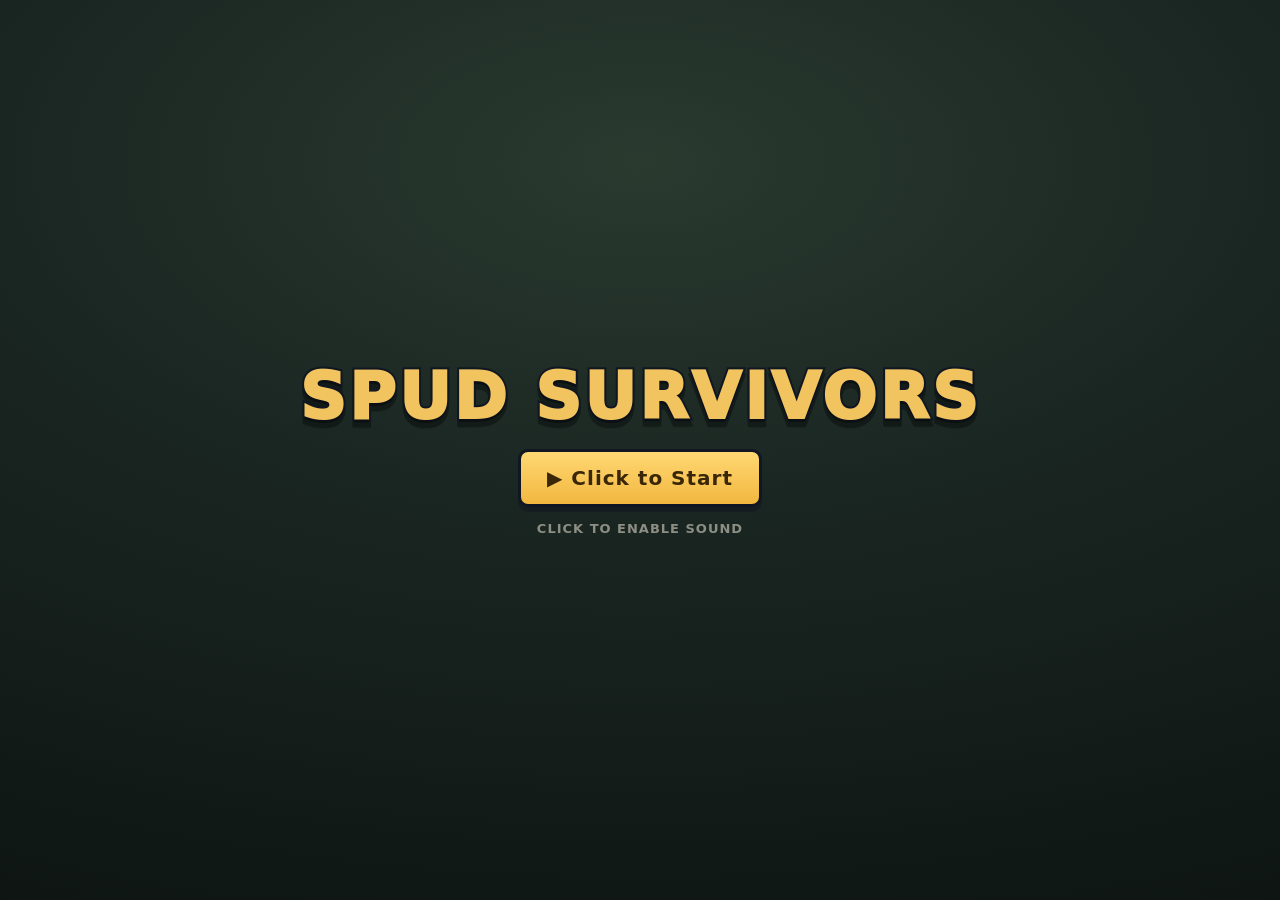
<file: index.html>
<!doctype html>
<html lang="en">
  <head>
    <meta charset="utf-8">
    <meta name="viewport" content="width=device-width, initial-scale=1">
    <title>Spud Survivors</title>
    <link rel="stylesheet" href="styles.css?v=0.17.0">
  </head>
  <body>
    <main class="game-shell">
      <section class="stage" aria-label="Spud Survivors game">
        <canvas id="game" width="1440" height="810"></canvas>

        <div class="hud hud-top">
          <div class="stat">
            <span class="label">Wave</span>
            <strong id="waveText">1</strong>
          </div>
          <div class="stat">
            <span class="label">Time</span>
            <strong id="timeText">35</strong>
          </div>
          <div class="stat">
            <span class="label">Scrap</span>
            <strong id="scrapText">0</strong>
          </div>
          <div class="stat bag-stat">
            <span class="label">Bag</span>
            <strong id="bagText">0</strong>
          </div>
          <div class="stat wide hp-stat">
            <span class="label">HP</span>
            <div class="bar">
              <span id="hpFill"></span>
            </div>
            <strong id="hpText" class="hp-readout">0 / 0</strong>
          </div>
          <!-- PHASE 1 CO-OP: second health bar, shown only while P2 is active (toggled in
               updateHud(), js/06-shop.js). Hidden by default so single-player's HUD is
               pixel-identical to before this feature. -->
          <div id="hpStat2" class="stat wide hp-stat hp-stat-2 hidden">
            <span class="label">P2 HP</span>
            <div class="bar">
              <span id="hpFill2"></span>
            </div>
            <strong id="hpText2" class="hp-readout">0 / 0</strong>
          </div>
        </div>

        <!-- BOSS SYSTEM: prominent boss health bar, shown only during a boss fight (toggled
             in updateHud(), js/06-shop.js). Distinct styling from the player HP bar above --
             wider, centered, deep-red fill that turns fully red and pulses in phase 2 (see
             .boss-bar-fill.phase2 in styles.css). -->
        <div id="bossBar" class="boss-bar hidden" aria-label="Boss health">
          <div class="boss-bar-head">
            <span id="bossBarName" class="boss-bar-name">NIBBLER KING</span>
          </div>
          <div class="boss-bar-track">
            <span id="bossBarFill" class="boss-bar-fill"></span>
          </div>
        </div>

        <button id="compendiumButton" class="compendium-button" type="button" title="Monster Compendium" aria-label="Monster Compendium">
          <img src="assets/ui/compendium.png" alt="" class="compendium-icon">
        </button>

        <button id="achievementsButton" class="achievements-button" type="button" title="Achievements" aria-label="Achievements">
          <span class="achievements-icon" aria-hidden="true">&#9733;</span>
        </button>

        <div id="compendiumPanel" class="compendium-panel hidden" role="dialog" aria-label="Monster Compendium">
          <div class="compendium-inner">
            <div class="compendium-head">
              <div>
                <span class="label">Bestiary</span>
                <h2>Monster Compendium</h2>
              </div>
              <span id="compendiumCount" class="compendium-count"></span>
              <button id="compendiumClose" type="button" class="compendium-close">Close</button>
            </div>
            <div class="compendium-body">
              <div id="compendiumList" class="compendium-list"></div>
              <div id="compendiumDetail" class="compendium-detail"></div>
            </div>
          </div>
        </div>

        <div id="achievementsPanel" class="achievements-panel hidden" role="dialog" aria-label="Achievements">
          <div class="achievements-inner">
            <div class="achievements-head">
              <div>
                <span class="label">Milestones</span>
                <h2>Achievements</h2>
              </div>
              <span id="achievementsCount" class="achievements-count"></span>
              <button id="achievementsClose" type="button" class="achievements-close">Close</button>
            </div>
            <div class="achievements-body">
              <div id="achievementsList" class="achievements-list"></div>
            </div>
          </div>
        </div>

        <div class="hud hud-bottom">
          <span>Move: WASD / Arrows</span>
          <span>Auto-fire targets nearest enemy</span>
          <span>ESC: pause</span>
        </div>

        <div id="message" class="message hidden"></div>
      </section>

      <aside id="titleScreen" class="title-screen" aria-label="Title screen">
        <div class="title-bg-glow" aria-hidden="true"></div>
        <div class="title-account-corner">
          <span id="accountStatus" class="account-status">Playing as a guest</span>
          <button id="titleLogInButton" type="button" class="title-corner-btn">Log in</button>
          <button id="titleSignUpButton" type="button" class="title-corner-btn title-corner-btn-primary">Sign up</button>
          <button id="titleAccountButton" type="button" class="title-corner-btn hidden">Account</button>
        </div>
        <canvas id="titleSlimeLayer" class="title-slime-layer" width="1280" height="720" aria-hidden="true"></canvas>
        <div class="title-inner">
          <div class="title-logo">
            <h1 class="title-word">SPUD</h1>
            <h1 class="title-word title-word-accent">SURVIV<span id="titleO" class="title-o">O</span>RS</h1>
            <span class="title-tag">A one-potato last stand</span>
          </div>
          <canvas id="titleStage" width="360" height="300" aria-hidden="true"></canvas>
          <nav class="title-menu">
            <button id="titlePlayButton" type="button" class="title-btn title-btn-primary">Play</button>
            <button id="titleOptionsButton" type="button" class="title-btn">Options</button>
            <button id="titleQuitButton" type="button" class="title-btn title-btn-quiet">Quit</button>
          </nav>
        </div>
        <p class="title-footer">M<span id="footerO" class="footer-o">o</span>ve WASD &middot; Auto-fire &middot; Survive the swarm</p>

        <button id="titleVersionButton" type="button" class="title-version" title="View update log" aria-label="View update log"></button>

        <div id="titleChangelog" class="title-changelog hidden">
          <div class="title-changelog-panel">
            <span class="label">Update Log</span>
            <h2>What&rsquo;s New</h2>
            <div id="changelogList" class="changelog-list"></div>
            <button id="changelogBack" type="button" class="title-btn title-btn-primary">Back</button>
          </div>
        </div>

        <div id="titleAccount" class="title-options hidden">
          <div class="title-options-panel title-account-panel">
            <div class="account-head">
              <div><span class="label">Account</span><h2 id="accountPanelTitle">Sign in</h2></div>
            </div>
            <p class="account-hint">Optional. Your progress is already saved on this device. An account carries it to your other devices too, and keeps it safe if you clear your browser data.</p>

            <div id="accountForm" class="account-form">
              <input id="accountEmail" class="account-field" type="email" autocomplete="email" placeholder="Email" aria-label="Email">
              <input id="accountPassword" class="account-field" type="password" autocomplete="current-password" placeholder="Password (6+ characters)" aria-label="Password">
              <div class="account-actions">
                <button id="accountLogIn" type="button" class="achievements-transfer-button">Log in</button>
                <button id="accountSignUp" type="button" class="achievements-transfer-button">Sign up</button>
                <button id="accountRecover" type="button" class="achievements-transfer-button account-link">Forgot password</button>
              </div>
            </div>

            <div id="accountSignedIn" class="account-actions hidden">
              <button id="accountSync" type="button" class="achievements-transfer-button">Sync now</button>
              <button id="accountLogOut" type="button" class="achievements-transfer-button account-link">Log out</button>
            </div>

            <p id="accountMessage" class="account-message" role="status"></p>

            <p class="account-privacy">
              If you make an account we store your email address, your achievements and compendium, and a record of each finished run (character, wave, kills, scrap, time). Nothing else, and none of it is shared with anyone or used for advertising. Forgotten your password? Use Forgot password above, it is automatic. To have your account and everything in it deleted, <a href="https://github.com/X-Leon-X/Spud_Survivors/issues" target="_blank" rel="noopener noreferrer">open an issue on GitHub</a>. Play without an account and nothing leaves your device.
            </p>
            <button id="titleAccountBack" type="button" class="title-btn title-btn-primary">Back</button>
          </div>
        </div>
        <div id="titleOptions" class="title-options hidden">
          <div class="title-options-panel">
            <span class="label">Options</span>
            <h2>Settings</h2>
            <label class="setting-row">
              <span>Volume</span>
              <input type="range" id="titleVolumeSlider" min="0" max="100" step="5">
            </label>
            <label class="setting-row">
              <span>Mute sounds</span>
              <input type="checkbox" id="titleMuteToggle">
            </label>
            <label class="setting-row">
              <span>Screen shake</span>
              <input type="checkbox" id="titleShakeToggle">
            </label>
            <button id="titleOptionsBack" type="button" class="title-btn title-btn-primary">Back</button>
          </div>
        </div>
      </aside>

      <div id="startGate" class="start-gate">
        <div class="start-gate-inner">
          <h1 class="start-gate-title">SPUD SURVIVORS</h1>
          <button id="startGateButton" type="button" class="start-gate-btn">&#9654; Click to Start</button>
          <p class="start-gate-hint">Click to enable sound</p>
        </div>
      </div>

      <div id="introCinematic" class="intro-cinematic hidden" aria-hidden="true">
        <p id="introLine" class="intro-line"></p>
        <span class="intro-skip">click / any key to skip</span>
      </div>

      <aside id="startMenu" class="start-menu hidden" aria-label="Choose character">
        <div class="shop-heading">
          <div>
            <span class="label">Choose Character</span>
            <h1>Spud Survivors</h1>
          </div>
          <label class="setting-row start-menu-coop">
            <span>2 Players</span>
            <input type="checkbox" id="coopToggle">
          </label>
          <div class="wallet">
            <span>Wave</span>
            <strong>1</strong>
          </div>
        </div>
        <div id="characterSelectSlots" class="setting-row character-select-slots hidden">
          <span>Picking for</span>
          <div class="character-slot-buttons">
            <button type="button" id="characterSlotP1Button" class="title-btn character-slot-btn">P1</button>
            <button type="button" id="characterSlotP2Button" class="title-btn character-slot-btn">P2</button>
          </div>
        </div>
        <div id="characterCards" class="character-grid"></div>
        <button type="button" id="characterStartRunButton" class="title-btn title-btn-primary character-start-run hidden">Start Run</button>

        <section class="class-bonus-panel" aria-label="Weapon class bonuses">
          <div class="stats-title">Weapon Class Bonuses</div>
          <div id="classBonusList" class="class-bonus-list"></div>
        </section>
      </aside>

      <aside id="shop" class="shop hidden" aria-label="Upgrade shop">
        <div class="shop-heading">
          <div>
            <span class="label">Between waves</span>
            <h1>Field Market</h1>
          </div>
          <div class="wallet-group">
            <div class="wallet">
              <span>Scrap</span>
              <i class="scrap-coin" aria-hidden="true"></i>
              <strong id="shopScrapText">0</strong>
            </div>
            <div class="wallet wallet-muted">
              <span>Bag</span>
              <i class="scrap-coin bagged" aria-hidden="true"></i>
              <strong id="shopBagText">0</strong>
            </div>
          </div>
        </div>
        <section class="loadout" aria-label="Current loadout">
          <canvas id="playerPreview" width="300" height="300"></canvas>
          <div class="loadout-lists">
            <div>
              <div class="stats-title">Equipped Weapons</div>
              <div id="weaponList" class="pill-list"></div>
            </div>
            <div>
              <div class="stats-title">Inventory</div>
              <div id="itemList" class="inventory-grid"></div>
            </div>
          </div>
          <aside id="detailPanel" class="detail-panel" aria-label="Hovered item details">
            <div class="stats-title">Details</div>
            <h2 id="detailTitle">Hover an item</h2>
            <div id="detailMeta" class="card-meta"></div>
            <p id="detailText">Shop offers and owned gear show extra information here.</p>
            <div id="detailActions" class="detail-actions"></div>
          </aside>
        </section>
        <div id="shopCards" class="shop-grid"></div>
        <section class="shop-stats" aria-label="Current stats">
          <div class="stats-title">Current Stats</div>
          <div id="shopStatList" class="stats-list compact"></div>
        </section>
        <div class="shop-actions">
          <button id="rerollButton" type="button">Reroll - <span id="rerollCostText">3</span></button>
          <button id="nextWaveButton" type="button">Start Next Wave</button>
        </div>
      </aside>

      <aside id="reward" class="reward hidden" aria-label="Wave reward">
        <div class="shop-heading">
          <div>
            <span id="rewardEyebrow" class="label">Reward</span>
            <h1 id="rewardTitle">Choose Upgrade</h1>
          </div>
          <div class="wallet">
            <span>Luck</span>
            <strong id="rewardLuckText">0</strong>
          </div>
        </div>
        <p id="rewardText" class="reward-text"></p>
        <div id="rewardActions" class="reward-actions hidden">
          <button id="mutationRerollButton" type="button">Reroll Mutation - <span id="mutationRerollCostText">0</span></button>
        </div>
        <div id="rewardCards" class="reward-grid"></div>
      </aside>

      <aside id="pauseMenu" class="pause-menu hidden" aria-label="Pause menu">
        <div class="pause-panel">
          <span class="label">Taking a breather</span>
          <h1>Paused</h1>
          <div class="pause-buttons">
            <button id="resumeButton" type="button">Resume</button>
            <button id="abandonButton" type="button" class="danger">Abandon Run</button>
          </div>
          <div class="pause-settings">
            <div class="stats-title">Settings</div>
            <label class="setting-row">
              <span>Volume</span>
              <input type="range" id="volumeSlider" min="0" max="100" step="5">
            </label>
            <label class="setting-row">
              <span>Mute sounds</span>
              <input type="checkbox" id="muteToggle">
            </label>
            <label class="setting-row">
              <span>Screen shake</span>
              <input type="checkbox" id="shakeToggle">
            </label>
          </div>
          <p class="pause-hint">ESC to resume</p>
        </div>
      </aside>

      <aside id="summary" class="summary hidden" aria-label="Run summary">
        <div class="shop-heading">
          <div>
            <span class="label">Run Over</span>
            <h1 id="summaryTitle">Spud went down</h1>
          </div>
        </div>
        <div id="summaryStats" class="summary-stats"></div>
        <section class="summary-damage" aria-label="Damage dealt by source">
          <div class="stats-title">Damage Dealt</div>
          <div id="summaryWeapons" class="summary-weapons"></div>
        </section>
        <section class="summary-damage" aria-label="Damage taken by source">
          <div class="stats-title">Damage Taken</div>
          <div id="summaryDamageTaken" class="summary-weapons"></div>
        </section>
        <div class="summary-actions">
          <button id="summaryRestartButton" type="button">New Run</button>
        </div>
        <p class="pause-hint">Press R to jump straight to character select</p>
      </aside>
    </main>

    <script src="js/01-core.js?v=0.17.0"></script>
    <script src="js/00-audio.js?v=0.17.0"></script>
    <script src="js/00-account.js?v=0.17.0"></script>
    <script src="js/00-builds.js?v=0.17.0"></script>
    <script src="js/00-changelog.js?v=0.17.0"></script>
    <script src="js/00-gravestone.js?v=0.17.0"></script>
    <script src="js/00-fx.js?v=0.17.0"></script>
    <script src="js/00-assets.js?v=0.17.0"></script>
    <script src="js/02-stats.js?v=0.17.0"></script>
    <script src="js/03-data.js?v=0.17.0"></script>
    <script src="js/03b-compendium.js?v=0.17.0"></script>
    <script src="js/03c-achievements.js?v=0.17.0"></script>
    <script src="js/03d-fortunes.js?v=0.17.0"></script>
    <script src="js/04-flow.js?v=0.17.0"></script>
    <script src="js/05-icons.js?v=0.17.0"></script>
    <script src="js/06-shop.js?v=0.17.0"></script>
    <script src="js/07-combat.js?v=0.17.0"></script>
    <script src="js/08-render.js?v=0.17.0"></script>
    <script src="js/09-main.js?v=0.17.0"></script>
    <script src="js/09b-title.js?v=0.17.0"></script>
    <script src="js/09c-title-slimes.js?v=0.17.0"></script>
    <script src="js/09d-devpanel.js?v=0.17.0"></script>
    <script src="js/09e-account-ui.js?v=0.17.0"></script>
  </body>
</html>
</file>
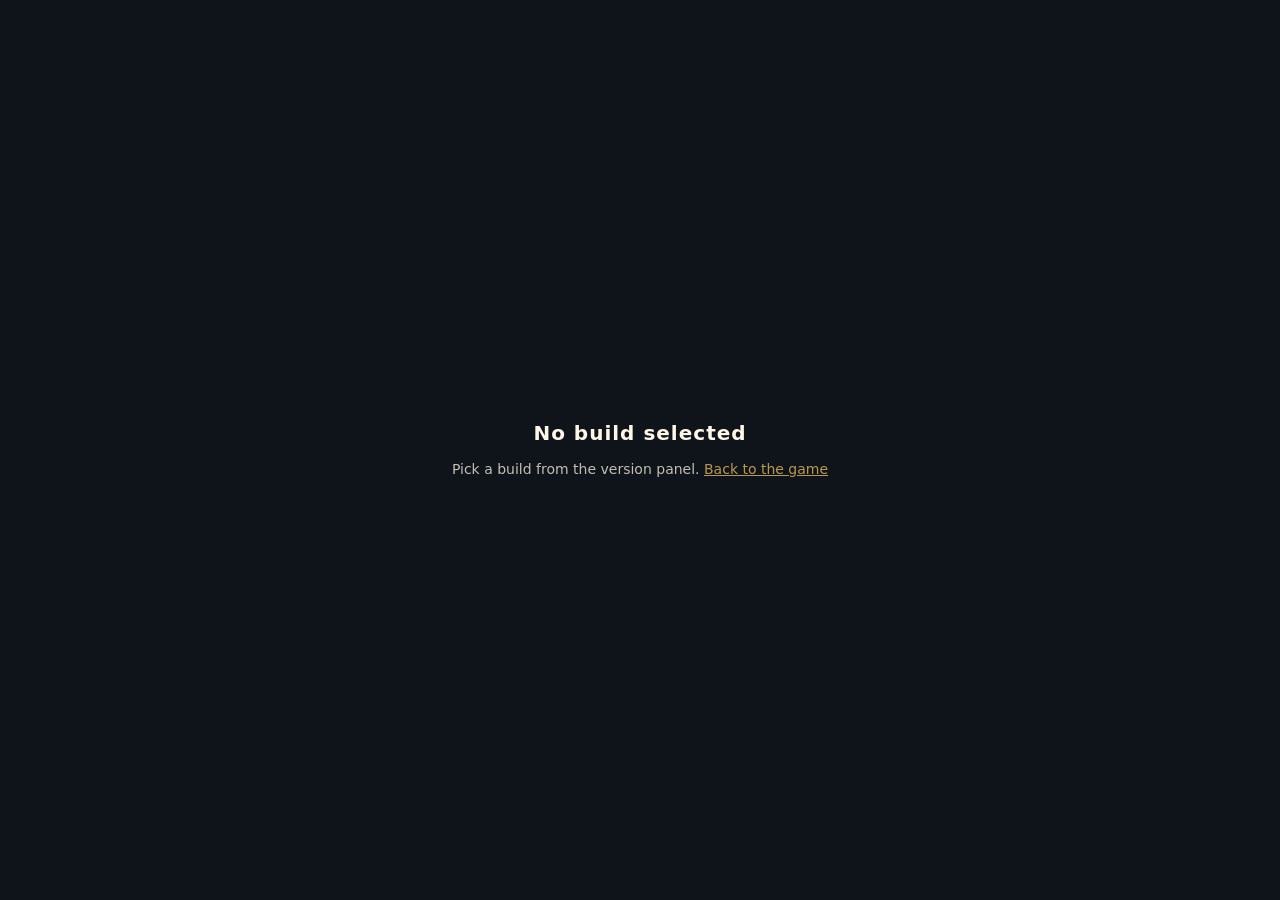
<file: time-machine.html>
<!doctype html>
<html lang="en">
  <head>
    <meta charset="utf-8">
    <meta name="viewport" content="width=device-width, initial-scale=1">
    <title>Spud Survivors — older build</title>
    <style>
      html, body { margin: 0; height: 100%; background: #0f141b; color: #fff7e7;
        font-family: Inter, system-ui, sans-serif; }
      #tmStatus { position: fixed; inset: 0; display: flex; flex-direction: column;
        align-items: center; justify-content: center; gap: 14px; text-align: center; padding: 24px; }
      #tmStatus h1 { font-size: 20px; margin: 0; letter-spacing: 1px; }
      #tmStatus p { margin: 0; opacity: 0.75; max-width: 460px; line-height: 1.5; font-size: 14px; }
      #tmStatus a { color: #f2c45f; }
      .tm-bar { position: fixed; top: 0; left: 0; right: 0; z-index: 99999;
        display: flex; align-items: center; gap: 12px; padding: 6px 12px; font-size: 13px;
        background: rgba(12, 16, 22, 0.92); border-bottom: 1px solid rgba(255,247,231,0.18); }
      .tm-bar strong { color: #f2c45f; }
      .tm-bar a { color: #fff7e7; text-decoration: none; border: 1px solid rgba(255,247,231,0.3);
        border-radius: 5px; padding: 3px 10px; }
      .tm-bar a:hover { background: rgba(255,247,231,0.14); }
    </style>
  </head>
  <body>
    <div id="tmStatus">
      <h1>Loading older build…</h1>
      <p id="tmDetail">Fetching that version from GitHub.</p>
    </div>

    <script>
      // Time machine: runs a PREVIOUS deployed build of the game in place.
      //
      // Every playable build is a real GitHub Pages deployment whose commit is still hosted,
      // so nothing is stored in this repo and nothing is cached or cleaned up locally --
      // this page just rewrites that build's index.html to load its own commit-pinned code
      // and art from jsDelivr, then runs it.
      //
      // Why not simply navigate to the old index.html: raw.githubusercontent.com and
      // jsDelivr both serve .html as text/plain with nosniff, so the browser will not render
      // it. Their .js/.css/.png ARE served with correct MIME types, which is what makes this
      // approach work at all.
      (function () {
        var REPO = "X-Leon-X/Spud_Survivors";
        var params = new URLSearchParams(location.search);
        var sha = (params.get("sha") || "").trim();
        // Primeval mode: run the oldest code with its PNG art suppressed, so the game falls
        // back to the hand-drawn canvas art it used before the art pass. That era predates
        // the repository (the root commit already shipped PNGs), so there is no commit to
        // load for it -- but the fallback renderer is still in that code, and blocking the
        // images is exactly the "no art files present" case it was written to handle.
        var primeval = params.get("primeval") === "1";
        var detail = document.getElementById("tmDetail");
        var status = document.getElementById("tmStatus");

        // Captured before the <base> tag is injected below, so it points at THIS page's own
        // directory rather than being rebased onto the old build's commit-pinned base URL.
        var SELF_DIR = location.href.replace(/[^/]*$/, "");

        // Only allow a plain hex commit sha, so a crafted URL can't point this at anything else.
        if (!/^[0-9a-f]{7,40}$/i.test(sha)) {
          document.querySelector("#tmStatus h1").textContent = "No build selected";
          detail.innerHTML = 'Pick a build from the version panel. <a href="' + SELF_DIR + 'index.html">Back to the game</a>';
          return;
        }

        var base = "https://cdn.jsdelivr.net/gh/" + REPO + "@" + sha + "/";

        function fail(msg) {
          document.querySelector("#tmStatus h1").textContent = "Could not load that build";
          detail.innerHTML = msg + '<br><br><a href="' + SELF_DIR + 'index.html">Back to the current version</a>';
        }

        fetch(base + "index.html")
          .then(function (r) {
            if (!r.ok) throw new Error("HTTP " + r.status);
            return r.text();
          })
          .then(function (html) {
            // Rewrite every relative src/href so the old build pulls ITS OWN code and art,
            // not the current version's. Absolute URLs and anchors are left alone.
            html = html.replace(/(src|href)=("|')(?!https?:|\/\/|#|data:)([^"']+)\2/gi,
              function (m, attr, q, path) {
                return attr + "=" + q + base + path.replace(/^\.?\//, "") + q;
              });

            // Strip the old <head>/<body> wrappers and inject the contents directly, so the
            // old build's markup and scripts run in this page.
            var headMatch = html.match(/<head[^>]*>([\s\S]*?)<\/head>/i);
            var bodyMatch = html.match(/<body[^>]*>([\s\S]*?)<\/body>/i);
            var headHtml = headMatch ? headMatch[1] : "";
            var bodyHtml = bodyMatch ? bodyMatch[1] : html;

            // Styles and markup first.
            var headFrag = document.createElement("div");
            headFrag.innerHTML = headHtml;
            Array.prototype.forEach.call(headFrag.querySelectorAll("link[rel=stylesheet], style"), function (n) {
              document.head.appendChild(n);
            });

            status.remove();
            var host = document.createElement("div");
            // Scripts inserted via innerHTML never execute, so pull them out and re-add them
            // as real elements below, in order.
            var bodyFrag = document.createElement("div");
            bodyFrag.innerHTML = bodyHtml;
            var scripts = Array.prototype.slice.call(bodyFrag.querySelectorAll("script"));
            scripts.forEach(function (s) { s.remove(); });
            host.innerHTML = bodyFrag.innerHTML;
            document.body.appendChild(host);

            // A small bar so it is obvious you are not on the current version.
            var bar = document.createElement("div");
            bar.className = "tm-bar";
            bar.innerHTML = '<strong>' + (primeval ? "Primeval" : "Older build") + '</strong><span>' + sha +
              (primeval ? ' &middot; art disabled' : '') +
              '</span><a href="' + SELF_DIR + 'index.html">Back to current version</a>';
            document.body.appendChild(bar);

            // The old build's scripts (e.g. 00-assets.js) reference art with relative paths
            // like "assets/items/armor.png" from INSIDE JavaScript, not in any src/href
            // attribute, so the earlier regex rewrite never sees them and they would otherwise
            // resolve against THIS page's URL instead of the old commit. A <base> tag makes
            // every unqualified relative URL on the page -- including those built by JS at
            // runtime -- resolve against the commit-pinned base instead. This must be injected
            // before the old build's scripts run, and after SELF_DIR/the links above are fixed,
            // since a <base> tag rebases everything on the page from this point on.
            var baseEl = document.createElement("base");
            baseEl.href = base;
            document.head.appendChild(baseEl);

            // Primeval: stop every PNG from loading, which makes the old build take its own
            // "no art file for this key" path and draw the original canvas art instead.
            // This patches Image on THIS page only. The real game never loads this file, and
            // a normal (non-primeval) build never enters this branch, so neither the modern
            // game nor any other time-machine build is affected.
            if (primeval) {
              var NativeImage = window.Image;
              window.Image = function () {
                var img = new NativeImage();
                // Report failure asynchronously, mirroring a real 404: the old loader listens
                // for "error" and marks the key unavailable, which is the fallback trigger.
                Object.defineProperty(img, "src", {
                  get: function () { return ""; },
                  set: function () {
                    setTimeout(function () {
                      img.dispatchEvent(new Event("error"));
                    }, 0);
                  }
                });
                return img;
              };
              window.Image.prototype = NativeImage.prototype;
            }

            // Load the old build's scripts strictly in order; they depend on each other.
            (function next(i) {
              if (i >= scripts.length) return;
              var src = scripts[i].getAttribute("src");
              var el = document.createElement("script");
              if (src) {
                el.src = src;
                el.onload = function () { next(i + 1); };
                el.onerror = function () { next(i + 1); };
                document.body.appendChild(el);
              } else {
                el.textContent = scripts[i].textContent;
                document.body.appendChild(el);
                next(i + 1);
              }
            })(0);
          })
          .catch(function (e) {
            fail("GitHub did not return that build (" + e.message + "). It may have been " +
                 "removed, or you may be offline.");
          });
      })();
    </script>
  </body>
</html>
</file>
<file: styles.css>
:root {
  color-scheme: dark;
  --ink: #1d2230;
  --paper: #f8efe1;
  --panel: rgba(24, 31, 43, 0.94);
  --panel-strong: #273449;
  --mint: #74d3a4;
  --gold: #f2c45f;
  --red: #f46f6f;
  --blue: #73b7ff;
  --cream: #fff7e7;
  --tier1: #9aa7b8;
  --tier2: #74d3a4;
  --tier3: #58aaff;
  --tier4: #ba7eff;
  --tier5: #ff9c3d;
  --unique: #f2c45f;
}

* {
  box-sizing: border-box;
}

html,
body {
  width: 100%;
  height: 100%;
  margin: 0;
  overflow: hidden;
  background: #111821;
  font-family: Inter, ui-sans-serif, system-ui, -apple-system, BlinkMacSystemFont, "Segoe UI", sans-serif;
}

button {
  border: 0;
  border-radius: 8px;
  box-shadow: 0 3px 0 rgba(17, 23, 34, 0.18);
  color: var(--ink);
  cursor: pointer;
  font: inherit;
  font-weight: 800;
  transition: transform 120ms ease, box-shadow 120ms ease, filter 120ms ease;
}

button:hover:not(:disabled) {
  box-shadow: 0 5px 0 rgba(17, 23, 34, 0.2), 0 9px 18px rgba(17, 23, 34, 0.16);
  filter: brightness(1.03);
  transform: translateY(-1px);
}

button:disabled {
  cursor: not-allowed;
  filter: grayscale(0.5);
  opacity: 0.58;
}

.game-shell {
  display: grid;
  height: 100vh;
  place-items: center;
  padding: 16px;
  position: relative;
}

.stage {
  aspect-ratio: 16 / 9;
  max-height: calc(100vh - 32px);
  max-width: calc(100vw - 32px);
  position: relative;
  width: 100%;
}

canvas {
  background: #273445;
  border: 2px solid #111722;
  border-radius: 8px;
  box-shadow: 0 18px 40px rgba(0, 0, 0, 0.32);
  display: block;
  height: 100%;
  image-rendering: auto;
  width: 100%;
}

.hud {
  align-items: center;
  color: var(--cream);
  display: flex;
  gap: 10px;
  pointer-events: none;
  position: absolute;
}

.hud-top {
  left: 16px;
  right: 16px;
  top: 16px;
}

.hud-bottom {
  bottom: 14px;
  color: rgba(255, 247, 231, 0.78);
  font-size: clamp(11px, 1.2vw, 14px);
  justify-content: center;
  left: 16px;
  right: 16px;
}

.stats-title {
  color: rgba(255, 247, 231, 0.72);
  font-size: 11px;
  font-weight: 900;
  letter-spacing: 0;
  margin-bottom: 7px;
  text-transform: uppercase;
}

.stats-list {
  display: grid;
  gap: 4px 8px;
  grid-template-columns: 1fr auto;
}

.stats-list.compact {
  grid-template-columns: repeat(4, minmax(0, 1fr));
}

.stat-row {
  display: contents;
}

.stat-name,
.stat-value {
  font-size: 12px;
  font-weight: 800;
  line-height: 1.35;
}

.stat-name {
  color: rgba(255, 247, 231, 0.68);
}

.stat-value {
  color: var(--cream);
  text-align: right;
}

.compact .stat-row {
  align-items: center;
  background: rgba(255, 255, 255, 0.06);
  border-radius: 6px;
  display: flex;
  justify-content: space-between;
  min-height: 26px;
  padding: 4px 7px;
}

.compact .stat-value {
  color: var(--gold);
}

.compact .stat-row.derived {
  background: rgba(116, 211, 164, 0.13);
  border: 1px solid rgba(116, 211, 164, 0.24);
}

.compact .stat-row.derived .stat-name {
  color: rgba(255, 247, 231, 0.84);
}

.compact .stat-row.derived .stat-value {
  color: #74d3a4;
  max-width: 56%;
  overflow: hidden;
  text-overflow: ellipsis;
  white-space: nowrap;
}

.stat-value small {
  color: rgba(116, 211, 164, 0.9);
  display: block;
  font-size: 10px;
  font-weight: 900;
  line-height: 1.05;
}

.stat {
  align-items: center;
  background: linear-gradient(180deg, rgba(34, 42, 57, 0.86), rgba(22, 27, 37, 0.78));
  border: 1px solid rgba(255, 255, 255, 0.1);
  border-radius: 8px;
  display: flex;
  gap: 8px;
  min-height: 42px;
  padding: 8px 12px;
}

.stat.wide {
  flex: 1;
  min-width: 150px;
}

.stat.hp-stat {
  flex: 0 1 300px;
  min-width: 245px;
}

.hp-stat .bar {
  flex: 0 1 145px;
  height: 14px;
}

/* PHASE 1 CO-OP: P2's HP bar reuses the same .hp-stat/.bar structure as P1's (so it inherits
   sizing/layout for free) but tints blue instead of red, matching the P2 marker drawn above
   P2's head in js/08-render.js, so the two bars are never confused for each other at a glance. */
.hp-stat-2 #hpFill2 {
  background: linear-gradient(90deg, #2f6fb0, #58aaff);
}

.hp-readout {
  color: #ffcf5d;
  font-size: 15px;
  font-weight: 1000;
  min-width: 74px;
  text-align: right;
  white-space: nowrap;
}

.bag-stat strong {
  color: #f0c176;
}

.label {
  color: rgba(255, 247, 231, 0.66);
  font-size: 11px;
  font-weight: 800;
  letter-spacing: 0;
  text-transform: uppercase;
}

.bar {
  background: rgba(0, 0, 0, 0.35);
  border: 2px solid rgba(255, 255, 255, 0.12);
  border-radius: 8px;
  flex: 1;
  height: 16px;
  overflow: hidden;
}

.bar span {
  background: linear-gradient(90deg, var(--red), #ffad7c);
  display: block;
  height: 100%;
  transition: width 120ms linear;
  width: 100%;
}

/* BOSS SYSTEM: prominent boss health bar, distinct from the player HP bar above (wider,
   centered under the HUD, deeper red). Hidden outside a boss fight -- toggled in
   updateHud() (js/06-shop.js) the same way .bag-stat is hidden outside the shop. */
.boss-bar {
  left: 50%;
  max-width: min(620px, calc(100% - 48px));
  position: absolute;
  top: 14px;
  transform: translateX(-50%);
  width: 520px;
  z-index: 5;
}

.boss-bar.hidden {
  display: none;
}

.boss-bar-head {
  display: flex;
  justify-content: center;
  margin-bottom: 4px;
}

.boss-bar-name {
  color: var(--cream);
  font-size: 15px;
  font-weight: 1000;
  letter-spacing: 2px;
  text-shadow: 0 2px 6px rgba(0, 0, 0, 0.6);
}

.boss-bar-track {
  background: rgba(0, 0, 0, 0.45);
  border: 2px solid rgba(255, 255, 255, 0.16);
  border-radius: 9px;
  height: 20px;
  overflow: hidden;
}

.boss-bar-fill {
  background: linear-gradient(90deg, #9c1d2b, #d6283a);
  display: block;
  height: 100%;
  transition: width 150ms linear;
  width: 100%;
}

/* Phase 2: the bar itself reads as angrier -- a deeper, pulsing red -- the instant the
   boss crosses the phase threshold, matching the on-canvas red pulse (see
   drawNibblerKingPhaseOverlay in js/08-render.js). Class is toggled on the OUTER .boss-bar
   container by updateHud() (js/06-shop.js: ui.bossBar.classList.toggle("boss-bar-phase2", ...)). */
.boss-bar.boss-bar-phase2 .boss-bar-fill {
  animation: bossBarPulse 0.85s ease-in-out infinite;
  background: linear-gradient(90deg, #5c0f18, #b3121f);
}

@keyframes bossBarPulse {
  0%, 100% { filter: brightness(1); }
  50% { filter: brightness(1.35); }
}

.message {
  background: rgba(20, 24, 33, 0.9);
  border: 2px solid rgba(255, 255, 255, 0.16);
  border-radius: 8px;
  color: var(--cream);
  font-size: clamp(20px, 3vw, 36px);
  font-weight: 900;
  left: 50%;
  line-height: 1.15;
  max-width: min(520px, calc(100% - 32px));
  padding: 18px 22px;
  position: absolute;
  pointer-events: none;
  text-align: center;
  top: 50%;
  transform: translate(-50%, -50%);
  z-index: 80;
}

.message.shop-message {
  background: linear-gradient(180deg, #fff1b8 0%, #f2c45f 100%);
  border: 3px solid #111722;
  box-shadow: 0 12px 30px rgba(0, 0, 0, 0.34);
  color: #1d2230;
  font-size: clamp(22px, 2.4vw, 34px);
  max-width: min(620px, calc(100vw - 40px));
  position: fixed;
  top: 18px;
  transform: translateX(-50%);
  z-index: 300;
}

.message small {
  color: rgba(255, 247, 231, 0.72);
  display: block;
  font-size: 15px;
  font-weight: 700;
  margin-top: 8px;
}

.message.shop-message small {
  color: rgba(29, 34, 48, 0.74);
}


.hidden {
  display: none;
}

/* Monster Compendium placeholder button (WIP) */
/* .hidden is declared above this rule, so its display:none would lose the cascade tie to
   the display:flex below. Re-assert it here so toggling .hidden actually hides the button. */
.compendium-button.hidden {
  display: none;
}

.compendium-button {
  align-items: center;
  background: linear-gradient(180deg, rgba(34, 42, 57, 0.86), rgba(22, 27, 37, 0.78));
  backdrop-filter: blur(6px);
  border: 1px solid rgba(255, 255, 255, 0.1);
  border-radius: 8px;
  box-shadow: none;
  cursor: pointer;
  display: flex;
  filter: saturate(0.75);
  height: 44px;
  justify-content: center;
  opacity: 0.85;
  padding: 0;
  position: absolute;
  /* Top-right, tucked under the HUD row. That row is min-height 42px from top:16px so it
     ends around y=58; top:66px clears it with a small gap and leaves the arena unobscured. */
  right: 16px;
  top: 66px;
  transition: opacity 150ms ease, filter 150ms ease, transform 120ms ease;
  width: 44px;
  /* Must clear the shop/reward panels (z-index 20). Those are centered with a 1080px cap,
     so on viewports below ~1112px they span the full width and would otherwise cover this
     button completely -- i.e. it would vanish on exactly the screens where it is shown. */
  z-index: 25;
}

.compendium-button:hover,
.compendium-button:focus-visible {
  filter: saturate(1);
  opacity: 1;
  transform: translateY(-1px);
}

.compendium-button:focus-visible {
  outline: 2px solid var(--gold);
  outline-offset: 2px;
}

.compendium-icon {
  height: 66%;
  object-fit: contain;
  pointer-events: none;
  width: 66%;
}

/* Achievements button: same chip idiom as the compendium button, stacked directly beneath
   it (right:16px matches; top adds one 44px chip + gap). */
.achievements-button.hidden {
  display: none;
}

.achievements-button {
  align-items: center;
  background: linear-gradient(180deg, rgba(34, 42, 57, 0.86), rgba(22, 27, 37, 0.78));
  backdrop-filter: blur(6px);
  border: 1px solid rgba(255, 255, 255, 0.1);
  border-radius: 8px;
  box-shadow: none;
  cursor: pointer;
  display: flex;
  height: 44px;
  justify-content: center;
  opacity: 0.85;
  padding: 0;
  position: absolute;
  right: 16px;
  top: 118px;
  transition: opacity 150ms ease, transform 120ms ease;
  width: 44px;
  z-index: 25;
}

.achievements-button:hover,
.achievements-button:focus-visible {
  opacity: 1;
  transform: translateY(-1px);
}

.achievements-button:focus-visible {
  outline: 2px solid var(--gold);
  outline-offset: 2px;
}

.achievements-icon {
  color: #f2c45f;
  font-size: 22px;
  line-height: 1;
  pointer-events: none;
}

.compendium-wip-badge {
  background: var(--red);
  border-radius: 999px;
  bottom: -4px;
  box-shadow: 0 1px 3px rgba(0, 0, 0, 0.4);
  color: white;
  font-size: 8px;
  font-weight: 900;
  letter-spacing: 0.02em;
  line-height: 1;
  padding: 2px 4px;
  pointer-events: none;
  position: absolute;
  right: -4px;
}

.compendium-button::after {
  background: var(--panel-strong, #273449);
  border: 1px solid rgba(255, 255, 255, 0.12);
  border-radius: 6px;
  box-shadow: 0 6px 16px rgba(0, 0, 0, 0.35);
  color: var(--cream, #fff7e7);
  content: "Compendium coming soon";
  font-size: 11px;
  font-weight: 700;
  opacity: 0;
  padding: 6px 10px;
  pointer-events: none;
  position: absolute;
  right: 0;
  top: calc(100% + 8px);
  transform: translateY(-4px);
  transition: opacity 150ms ease, transform 150ms ease;
  white-space: nowrap;
  z-index: 20;
}

.compendium-button.compendium-toast-show::after {
  opacity: 1;
  transform: translateY(0);
}

.start-menu,
.shop,
.reward {
  background: var(--panel);
  border: 2px solid rgba(255, 255, 255, 0.12);
  border-radius: 8px;
  box-shadow: 0 18px 48px rgba(0, 0, 0, 0.42);
  color: var(--cream);
  left: 50%;
  max-height: calc(100vh - 32px);
  max-width: 1080px;
  overflow: auto;
  padding: 18px;
  position: absolute;
  top: 50%;
  transform: translate(-50%, -50%);
  width: min(calc(100vw - 32px), 1080px);
}

.start-menu {
  max-width: 920px;
  width: min(calc(100vw - 32px), 920px);
}

.shop {
  display: grid;
  grid-template-rows: auto auto minmax(326px, 1fr) auto auto;
  height: calc(100vh - 14px);
  max-height: calc(100vh - 14px);
  max-width: calc(100vw - 14px);
  overflow: hidden;
  padding: 16px;
  width: calc(100vw - 14px);
}

.start-menu.hidden,
.shop.hidden,
.reward.hidden {
  display: none;
}

.reward {
  max-width: 760px;
  width: min(calc(100vw - 32px), 760px);
}

.shop-heading,
.shop-actions {
  align-items: center;
  display: flex;
  gap: 12px;
  justify-content: space-between;
}

h1 {
  font-size: clamp(28px, 4vw, 44px);
  line-height: 1;
  margin: 3px 0 0;
}

.wallet {
  align-items: center;
  background: #17202d;
  border-radius: 8px;
  display: flex;
  gap: 10px;
  min-height: 44px;
  padding: 8px 12px;
}

.wallet-group {
  align-items: center;
  display: flex;
  gap: 8px;
}

.wallet.wallet-muted {
  background: rgba(23, 32, 45, 0.78);
}

.wallet span {
  color: rgba(255, 247, 231, 0.68);
  font-weight: 800;
}

.wallet .scrap-coin {
  background:
    radial-gradient(circle at 38% 28%, #fff0a8 0 14%, transparent 15%),
    radial-gradient(circle at 62% 68%, rgba(124, 69, 25, 0.32) 0 12%, transparent 13%),
    linear-gradient(145deg, #ffe27a 0%, #f0b84e 48%, #a86224 100%);
  border: 2px solid #5f3828;
  border-radius: 50%;
  box-shadow: inset -3px -4px 0 rgba(124, 69, 25, 0.28), inset 2px 2px 0 rgba(255, 247, 231, 0.55), 0 2px 0 rgba(0, 0, 0, 0.24);
  display: inline-block;
  flex: 0 0 auto;
  height: 22px;
  position: relative;
  width: 22px;
}

.wallet .scrap-coin::after {
  background: rgba(95, 56, 40, 0.46);
  border-radius: 999px;
  content: "";
  height: 3px;
  left: 5px;
  position: absolute;
  top: 9px;
  transform: rotate(-18deg);
  width: 10px;
}

.wallet .scrap-coin.bagged {
  filter: saturate(0.78) brightness(0.92);
  opacity: 0.9;
}

.wallet .scrap-coin.bagged::before {
  background: #7b4d2d;
  border: 1px solid rgba(255, 247, 231, 0.38);
  border-radius: 2px 2px 6px 6px;
  bottom: -2px;
  content: "";
  height: 8px;
  position: absolute;
  right: -4px;
  transform: rotate(10deg);
  width: 8px;
}

.wallet strong {
  color: var(--gold);
  font-size: 24px;
}

.wallet-muted strong {
  color: #f0c176;
}

.loadout {
  align-items: stretch;
  background: rgba(13, 18, 27, 0.55);
  border: 1px solid rgba(255, 255, 255, 0.1);
  border-radius: 8px;
  display: grid;
  gap: 12px;
  grid-template-columns: 232px minmax(250px, 1fr) minmax(500px, 0.95fr);
  margin-top: 12px;
  min-height: 318px;
  padding: 12px;
}

.character-grid {
  display: grid;
  gap: 12px;
  grid-template-columns: repeat(3, minmax(0, 1fr));
  margin-top: 18px;
}

.character-card {
  background: linear-gradient(180deg, #fff3df 0%, #f5e3cb 100%);
  border: 2px solid #111722;
  border-radius: 8px;
  color: var(--ink);
  display: grid;
  gap: 10px;
  min-height: 280px;
  padding: 14px;
  transition: transform 120ms ease, box-shadow 120ms ease;
}

.character-card:hover,
.card:hover,
.pill:hover {
  box-shadow: 0 10px 24px rgba(0, 0, 0, 0.25);
  transform: translateY(-2px);
}

.character-card canvas {
  aspect-ratio: 1;
  background: #223143;
  border: 2px solid #111722;
  border-radius: 8px;
  height: auto;
  width: 100%;
}

.character-card h2,
.detail-panel h2 {
  font-size: 22px;
  line-height: 1.05;
  margin: 0;
}

.character-card p,
.detail-panel p {
  color: #445067;
  font-size: 14px;
  font-weight: 750;
  line-height: 1.35;
  margin: 0;
  white-space: pre-line;
}

.detail-panel p {
  min-height: 0;
  overflow: auto;
  padding-right: 4px;
}

.character-card button {
  background: var(--mint);
  min-height: 42px;
}

.class-bonus-panel {
  background: rgba(13, 18, 27, 0.64);
  border: 1px solid rgba(255, 255, 255, 0.12);
  border-radius: 8px;
  margin-top: 14px;
  padding: 12px;
}



/* --- Account panel (character select) ---------------------------------------------------
   Styled as a quiet, optional extra rather than a gate: the game is fully playable signed
   out, so this must never look like something you have to deal with before pressing play. */
/* Account controls in the title screen's top-right. Above the slime canvas and the glow, but
   deliberately quiet: signing in is optional and must not compete with Play. */
.title-account-corner {
  align-items: center;
  display: flex;
  gap: 8px;
  position: absolute;
  right: 18px;
  top: 16px;
  z-index: 6;
}

.title-corner-btn {
  background: rgba(12, 16, 22, 0.6);
  border: 1px solid rgba(255, 247, 231, 0.22);
  border-radius: 6px;
  color: rgba(255, 247, 231, 0.82);
  cursor: pointer;
  font-family: inherit;
  font-size: 12px;
  padding: 5px 12px;
  transition: background 0.15s ease, border-color 0.15s ease, color 0.15s ease;
}

.title-corner-btn:hover {
  background: rgba(242, 196, 95, 0.16);
  border-color: rgba(242, 196, 95, 0.5);
  color: #f2c45f;
}

.title-corner-btn-primary {
  background: rgba(242, 196, 95, 0.16);
  border-color: rgba(242, 196, 95, 0.45);
  color: #f2c45f;
}

.title-account-corner .account-status {
  margin-right: 2px;
}

/* Whichever action the popup was opened for gets the emphasis. */
.achievements-transfer-button.is-primary {
  background: rgba(242, 196, 95, 0.18);
  border-color: rgba(242, 196, 95, 0.5);
  color: #f2c45f;
}

/* The account lives in a title-screen overlay (see #titleAccount), reusing the Options panel
   chrome so it matches the rest of that screen. Wider than Options because it holds a form
   and the privacy note. */
.title-account-panel {
  max-width: 520px;
  text-align: left;
}

.title-account-panel .account-head h2 {
  margin: 0;
}

.account-head {
  align-items: baseline;
  display: flex;
  gap: 10px;
  justify-content: space-between;
}

.account-status {
  color: rgba(255, 247, 231, 0.45);
  font-size: 11px;
}

.account-status.is-signed-in {
  color: #92d486;
}

.account-hint {
  color: rgba(255, 247, 231, 0.45);
  font-size: 11px;
  line-height: 1.45;
  margin: 4px 0 10px;
}

.account-form {
  display: flex;
  flex-wrap: wrap;
  gap: 8px;
}

.account-field {
  background: rgba(0, 0, 0, 0.32);
  border: 1px solid rgba(255, 247, 231, 0.16);
  border-radius: 5px;
  color: #fff7e7;
  flex: 1 1 180px;
  font-family: inherit;
  font-size: 12px;
  min-width: 0;
  padding: 6px 9px;
}

.account-field:focus {
  border-color: rgba(242, 196, 95, 0.5);
  outline: none;
}

.account-actions {
  display: flex;
  flex-wrap: wrap;
  gap: 8px;
}

/* Recovery and log out are secondary to the main action next to them. */
.account-link {
  background: none;
  border-color: transparent;
  color: rgba(255, 247, 231, 0.45);
  text-decoration: underline;
}

.account-link:hover {
  background: none;
  border-color: transparent;
}

.account-message {
  font-size: 11px;
  line-height: 1.45;
  margin: 10px 0 0;
  min-height: 1em;
  color: rgba(255, 247, 231, 0.6);
}

.account-message.is-error { color: #ff8fa3; }
.account-message.is-good { color: #92d486; }

/* Sits under the sign-up form on purpose: the moment someone is about to hand over an email
   is the moment it is worth telling them what happens to it. Quiet, but never hidden. */
.account-privacy {
  border-top: 1px solid rgba(255, 255, 255, 0.08);
  color: rgba(255, 247, 231, 0.38);
  font-size: 10px;
  line-height: 1.5;
  margin: 10px 0 0;
  padding-top: 9px;
}

.account-privacy a {
  color: rgba(242, 196, 95, 0.7);
}

.account-privacy a:hover {
  color: #f2c45f;
}

.class-bonus-list {
  display: grid;
  gap: 8px;
  grid-template-columns: repeat(5, minmax(0, 1fr));
}

.class-bonus-row {
  background: rgba(255, 247, 231, 0.08);
  border: 1px solid rgba(255, 247, 231, 0.12);
  border-radius: 8px;
  color: rgba(255, 247, 231, 0.78);
  display: grid;
  gap: 4px;
  min-width: 0;
  padding: 9px;
}

.class-bonus-row strong {
  color: var(--gold);
  font-size: 13px;
  line-height: 1;
}

.class-bonus-row span {
  font-size: 11px;
  font-weight: 850;
  line-height: 1.15;
}

/* Scales with its column instead of sitting at a fixed size, so the character reads as a
   proper portrait in the top-left of the shop rather than a small cramped thumbnail. */
#playerPreview {
  align-self: stretch;
  aspect-ratio: 1;
  background: linear-gradient(180deg, #2b3d52 0%, #1b2635 100%);
  border: 2px solid #111722;
  border-radius: 10px;
  width: 100%;
  max-height: 100%;
  object-fit: contain;
}

.loadout-lists {
  display: grid;
  gap: 12px;
  grid-template-columns: 1fr 1fr;
}

.pill-list {
  align-content: start;
  display: flex;
  flex-wrap: wrap;
  gap: 7px;
  min-height: 72px;
}

.weapon-slot-grid {
  display: grid;
  gap: 7px;
  grid-template-columns: repeat(3, 58px);
  width: 100%;
}

.current-attack {
  background: rgba(17, 23, 34, 0.18);
  border: 1px solid rgba(255, 247, 231, 0.16);
  border-radius: 8px;
  color: rgba(255, 247, 231, 0.84);
  font-size: 11px;
  font-weight: 800;
  line-height: 1.3;
  margin-top: 8px;
  padding: 7px 8px;
}

.current-attack strong {
  color: var(--gold);
  display: block;
  font-size: 10px;
  letter-spacing: 0;
  margin-bottom: 2px;
  text-transform: uppercase;
}

.weapon-slot {
  align-items: center;
  aspect-ratio: 1;
  background: linear-gradient(180deg, #fff3df 0%, #ead2b6 100%);
  border: 2px solid #111722;
  border-radius: 8px;
  box-shadow: inset 0 0 0 2px rgba(255, 247, 231, 0.34), 0 3px 0 rgba(17, 23, 34, 0.14);
  display: grid;
  justify-items: center;
  min-height: 0;
  padding: 3px;
  position: relative;
}

.weapon-slot:hover,
.weapon-slot:focus {
  box-shadow: inset 0 0 0 2px rgba(255, 247, 231, 0.52), 0 5px 12px rgba(17, 23, 34, 0.2);
  outline: none;
  transform: translateY(-1px);
}

.weapon-slot.empty {
  background: rgba(17, 23, 34, 0.12);
  border-color: rgba(255, 247, 231, 0.22);
  box-shadow: inset 0 0 0 2px rgba(17, 23, 34, 0.06);
}

.weapon-slot canvas {
  background: transparent;
  border: 0;
  box-shadow: none;
  height: 48px;
  width: 48px;
}

.weapon-slot.tier-1 {
  border-color: var(--tier1);
}

.weapon-slot.tier-2 {
  border-color: var(--tier2);
}

.weapon-slot.tier-3 {
  border-color: var(--tier3);
}

.weapon-slot.tier-4 {
  border-color: var(--tier4);
}

.weapon-slot.tier-5 {
  border-color: var(--tier5);
}

.weapon-slot.tier-5.unique {
  border-color: var(--unique);
}

.slot-tier {
  align-items: center;
  background: #111722;
  border-radius: 5px;
  bottom: 3px;
  color: var(--cream);
  display: grid;
  font-size: 10px;
  font-weight: 1000;
  min-height: 17px;
  min-width: 20px;
  padding: 2px 4px;
  position: absolute;
  right: 3px;
}

.empty-slot-label {
  color: rgba(255, 247, 231, 0.48);
  font-size: 24px;
  font-weight: 900;
  line-height: 1;
}

.pill {
  background: linear-gradient(180deg, #fff3df 0%, #f5e3cb 100%);
  border: 1px solid #111722;
  border-radius: 8px;
  color: var(--ink);
  cursor: pointer;
  font-size: 12px;
  font-weight: 900;
  line-height: 1.1;
  padding: 6px 8px;
  position: relative;
  transition: transform 120ms ease, box-shadow 120ms ease;
}

.pill.tier-1 {
  border-color: var(--tier1);
}

.pill.tier-2 {
  border-color: var(--tier2);
}

.pill.tier-3 {
  border-color: var(--tier3);
}

.pill.tier-4 {
  border-color: var(--tier4);
}

.pill.tier-5 {
  border-color: var(--tier5);
}

.pill.tier-5.unique {
  border-color: var(--unique);
}

.weapon-slot.menu-open,
.pill.menu-open {
  z-index: 30;
}

.action-dropdown {
  background: linear-gradient(180deg, #fff7e7 0%, #f2d3a8 100%);
  border: 2px solid #111722;
  border-radius: 8px;
  box-shadow: 0 10px 22px rgba(0, 0, 0, 0.28);
  display: grid;
  gap: 5px;
  left: 50%;
  min-width: 112px;
  padding: 6px;
  position: absolute;
  top: calc(100% + 6px);
  transform: translateX(-50%);
  z-index: 40;
}

.action-dropdown::before {
  background: #fff7e7;
  border-left: 2px solid #111722;
  border-top: 2px solid #111722;
  content: "";
  height: 10px;
  left: 50%;
  position: absolute;
  top: -7px;
  transform: translateX(-50%) rotate(45deg);
  width: 10px;
}

.action-dropdown button {
  background: var(--gold);
  border-width: 2px;
  font-size: 11px;
  min-height: 28px;
  padding: 4px 7px;
  position: relative;
  z-index: 1;
}

.action-dropdown button.combine {
  background: var(--mint);
}

.action-dropdown button:disabled {
  background: #9aa7b8;
  color: rgba(29, 34, 48, 0.58);
  cursor: not-allowed;
}

.detail-panel {
  background: linear-gradient(180deg, #fff3df 0%, #f5e3cb 100%);
  border: 2px solid #111722;
  border-left-width: 8px;
  border-radius: 8px;
  color: var(--ink);
  display: grid;
  gap: 6px;
  grid-template-rows: auto auto minmax(0, 1fr) auto auto;
  height: 298px;
  min-height: 0;
  overflow: hidden;
  padding: 12px 14px;
}

.detail-panel[data-tier="1"] {
  border-left-color: var(--tier1);
}

.detail-panel[data-tier="2"] {
  border-left-color: var(--tier2);
}

.detail-panel[data-tier="3"] {
  border-left-color: var(--tier3);
}

.detail-panel[data-tier="4"] {
  border-left-color: var(--tier4);
}

.detail-panel[data-tier="5"] {
  border-left-color: var(--tier5);
}

.detail-panel[data-tier="5"][data-unique="1"] {
  border-left-color: var(--unique);
}

.detail-panel .stats-title {
  color: #677187;
  display: none;
  margin-bottom: 0;
}

.detail-actions {
  align-self: end;
  display: flex;
  flex-wrap: wrap;
  gap: 6px;
}

.detail-actions button {
  background: var(--gold);
  min-height: 30px;
  padding: 5px 8px;
}

.detail-actions button.combine {
  background: var(--mint);
}

.detail-actions button.recycle,
.price button.recycle {
  background: var(--gold);
}

.detail-actions button:disabled {
  background: #9aa7b8;
  color: rgba(29, 34, 48, 0.58);
  cursor: not-allowed;
}

.detail-tip {
  align-items: start;
  background: rgba(116, 211, 164, 0.2);
  border: 1px solid rgba(17, 23, 34, 0.2);
  border-radius: 8px;
  color: #31405a;
  display: grid;
  font-size: 11px;
  font-weight: 850;
  gap: 6px;
  grid-template-columns: 1fr auto;
  line-height: 1.22;
  padding: 6px 7px;
}

.detail-tip button {
  background: #f9eedb;
  border: 2px solid #111722;
  border-radius: 50%;
  color: var(--ink);
  font-size: 11px;
  font-weight: 1000;
  height: 22px;
  line-height: 1;
  padding: 0;
  width: 22px;
}

.shop-grid {
  display: grid;
  gap: 12px;
  grid-template-columns: repeat(4, minmax(0, 1fr));
  margin: 14px 0 10px;
  min-height: 316px;
  overflow: visible;
}

.reward-text {
  color: rgba(255, 247, 231, 0.76);
  font-size: 14px;
  font-weight: 750;
  line-height: 1.35;
  margin: 12px 0 0;
}

.reward-actions {
  display: flex;
  justify-content: flex-end;
  margin-top: 12px;
}

.reward-actions.hidden {
  display: none;
}

.reward-actions button {
  background: var(--gold);
  min-height: 40px;
  padding: 8px 12px;
}

.reward-actions button:disabled {
  background: #9aa7b8;
  color: rgba(29, 34, 48, 0.58);
  cursor: not-allowed;
}

.reward-grid {
  display: grid;
  gap: 12px;
  grid-template-columns: repeat(3, minmax(0, 1fr));
  margin-top: 16px;
}

.shop-stats {
  background: rgba(13, 18, 27, 0.55);
  border: 1px solid rgba(255, 255, 255, 0.1);
  border-radius: 8px;
  margin-bottom: 14px;
  padding: 12px;
}

.card {
  background: linear-gradient(180deg, #fff3df 0%, #f5e3cb 100%);
  border: 2px solid #111722;
  border-radius: 8px;
  box-shadow: 0 5px 0 rgba(17, 23, 34, 0.16);
  color: var(--ink);
  display: grid;
  gap: 7px;
  grid-template-rows: 82px auto auto auto minmax(34px, 1fr) 46px;
  min-height: 282px;
  overflow: hidden;
  padding: 14px;
  position: relative;
  transition: transform 180ms ease, box-shadow 120ms ease, opacity 180ms ease;
}

/* When an item is bought, its card fades and shrinks away smoothly instead of the whole
   grid being torn down and repainted (which read as a jarring flash on every click). */
.card.card-bought {
  opacity: 0;
  transform: scale(0.9);
  pointer-events: none;
}

.card.tier-1 {
  box-shadow: inset 0 0 0 3px rgba(154, 167, 184, 0.42), 0 5px 0 rgba(17, 23, 34, 0.16);
}

.card.tier-2 {
  box-shadow: inset 0 0 0 3px rgba(116, 211, 164, 0.5), 0 5px 0 rgba(17, 23, 34, 0.16);
}

.card.tier-3 {
  box-shadow: inset 0 0 0 3px rgba(88, 170, 255, 0.52), 0 5px 0 rgba(17, 23, 34, 0.16);
}

.card.tier-4 {
  box-shadow: inset 0 0 0 3px rgba(186, 126, 255, 0.54), 0 5px 0 rgba(17, 23, 34, 0.16);
}

.card.tier-5 {
  box-shadow: inset 0 0 0 3px rgba(255, 156, 61, 0.6), 0 5px 0 rgba(17, 23, 34, 0.16);
}

.card.tier-5.unique {
  box-shadow: inset 0 0 0 3px rgba(242, 196, 95, 0.6), 0 5px 0 rgba(17, 23, 34, 0.16);
}

.card.locked {
  outline: 3px solid rgba(242, 196, 95, 0.72);
  outline-offset: -6px;
}

.card h2 {
  font-size: 20px;
  line-height: 1.05;
  margin: 0;
}

.card-title-row {
  align-items: start;
  display: grid;
  gap: 8px;
  grid-template-columns: minmax(0, 1fr) auto;
}

.card-meta {
  align-items: start;
  display: grid;
  gap: 5px;
  justify-items: start;
}

.card-meta span {
  background: rgba(17, 23, 34, 0.09);
  border: 1px solid rgba(17, 23, 34, 0.16);
  border-radius: 6px;
  color: #36445b;
  font-size: 11px;
  font-weight: 900;
  line-height: 1;
  padding: 4px 6px;
}

.type-bubble {
  background: rgba(17, 23, 34, 0.09);
  border: 1px solid rgba(17, 23, 34, 0.16);
  border-radius: 6px;
  color: #36445b;
  font-size: 11px;
  font-weight: 1000;
  line-height: 1;
  padding: 5px 7px;
  white-space: nowrap;
}

.card-meta .rarity-chip {
  border: 2px solid #111722;
  color: #111722;
}

.card-meta .rarity-chip.tier-1 {
  background: var(--tier1);
}

.card-meta .rarity-chip.tier-2 {
  background: var(--tier2);
}

.card-meta .rarity-chip.tier-3 {
  background: var(--tier3);
}

.card-meta .rarity-chip.tier-4 {
  background: var(--tier4);
}

.card-meta .rarity-chip.tier-5 {
  background: var(--tier5);
}

.card-meta .rarity-chip.tier-5.unique {
  background: var(--unique);
}

.card-meta .tier-line {
  background: rgba(255, 247, 231, 0.82);
  border-color: rgba(17, 23, 34, 0.22);
}

.market-stats {
  display: grid;
  gap: 4px;
  grid-template-columns: repeat(3, minmax(0, 1fr));
}

.market-stats span {
  background: rgba(17, 23, 34, 0.08);
  border: 1px solid rgba(17, 23, 34, 0.14);
  border-radius: 6px;
  color: #3d4a61;
  font-size: 10px;
  font-weight: 900;
  line-height: 1.05;
  min-width: 0;
  padding: 5px 4px;
  text-align: center;
}

.market-stats b {
  color: #111722;
  display: block;
  font-size: 12px;
  font-weight: 1000;
}

.card p {
  background: rgba(17, 23, 34, 0.045);
  border: 1px solid rgba(17, 23, 34, 0.08);
  border-radius: 6px;
  color: #445067;
  font-size: 14px;
  font-weight: 700;
  line-height: 1.35;
  margin: 0;
  min-height: 0;
  overflow: auto;
  padding: 6px 7px;
  white-space: pre-line;
}

.card.crate-choice {
  grid-column: 1 / -1;
  overflow: auto;
}

.crate-replace-panel {
  background: rgba(17, 23, 34, 0.08);
  border: 1px solid rgba(17, 23, 34, 0.18);
  border-radius: 8px;
  display: grid;
  gap: 8px;
  padding: 10px;
}

.crate-replace-panel > strong {
  font-size: 15px;
  font-weight: 1000;
}

.crate-replace-panel > span {
  color: #445067;
  font-size: 13px;
  font-weight: 750;
}

.crate-replace-grid {
  display: grid;
  gap: 8px;
  grid-template-columns: repeat(3, minmax(0, 1fr));
}

.crate-replace-weapon {
  align-items: center;
  background: #fff7e7;
  border: 2px solid #111722;
  border-radius: 8px;
  color: var(--ink);
  cursor: pointer;
  display: grid;
  gap: 2px;
  justify-items: center;
  min-height: 118px;
  padding: 8px 6px;
  text-align: center;
}

.crate-replace-weapon:hover,
.crate-replace-weapon:focus {
  box-shadow: 0 0 0 3px rgba(242, 196, 95, 0.5);
  transform: translateY(-1px);
}

.crate-replace-weapon canvas {
  height: 54px;
  width: 54px;
}

.crate-replace-weapon span {
  font-size: 12px;
  font-weight: 1000;
  line-height: 1.05;
}

.crate-replace-weapon small {
  color: #5c6577;
  font-size: 10px;
  font-weight: 800;
  line-height: 1.1;
}

.item-visual,
.reward-art-wrap {
  align-items: center;
  display: flex;
  min-height: 78px;
  position: relative;
}

.reward-art-wrap::before {
  background: radial-gradient(circle at 34% 28%, rgba(255, 247, 231, 0.68), rgba(255, 247, 231, 0.2) 44%, rgba(17, 23, 34, 0.06) 100%);
  border: 1px solid rgba(17, 23, 34, 0.14);
  border-radius: 8px;
  content: "";
  height: 76px;
  left: 6px;
  opacity: 0.72;
  position: absolute;
  top: 6px;
  width: 76px;
}

.item-icon {
  background: transparent;
  border: 0;
  border-radius: 0;
  box-shadow: none;
  display: block;
  height: 88px;
  image-rendering: auto;
  width: 88px;
}

.reward-icon {
  height: 96px;
  width: 96px;
}

.rank-badge {
  background: var(--tier1);
  border: 2px solid #111722;
  border-radius: 7px;
  bottom: 2px;
  box-shadow: 0 2px 0 rgba(17, 23, 34, 0.16);
  color: var(--ink);
  display: grid;
  place-items: center;
  text-align: center;
  font-size: 14px;
  font-weight: 1000;
  line-height: 1;
  min-height: 28px;
  min-width: 34px;
  padding: 3px 7px;
  position: absolute;
  right: 2px;
}

.tier-2 .rank-badge {
  background: var(--tier2);
}

.tier-3 .rank-badge {
  background: var(--tier3);
}

.tier-4 .rank-badge {
  background: var(--tier4);
}

.tier-5 .rank-badge {
  background: var(--tier5);
}

.tier-5.unique .rank-badge {
  background: var(--unique);
}

.reward-art {
  border: 2px solid #111722;
  border-radius: 8px;
  box-shadow: inset -5px -6px 0 rgba(17, 23, 34, 0.12), 0 5px 0 rgba(17, 23, 34, 0.16);
  height: 68px;
  overflow: hidden;
  position: relative;
  width: 78px;
}

.reward-art-wrap .badge {
  aspect-ratio: auto;
  bottom: 0;
  box-shadow: 0 3px 0 rgba(17, 23, 34, 0.18);
  font-size: 11px;
  height: auto;
  min-height: 24px;
  min-width: 46px;
  padding: 4px 7px;
  position: absolute;
  right: 0;
  text-transform: uppercase;
  width: auto;
}

.crate-art {
  background:
    linear-gradient(90deg, rgba(255, 247, 231, 0.09) 0 6px, transparent 6px 18px),
    linear-gradient(135deg, #e7a45d 0%, #c2783f 48%, #784629 100%);
}

.crate-art span {
  display: block;
  position: absolute;
}

.crate-lid {
  background: linear-gradient(180deg, #ffd180 0%, #d9904e 100%);
  border-bottom: 2px solid #111722;
  height: 17px;
  inset: 0 0 auto;
}

.crate-plank {
  background: rgba(255, 247, 231, 0.14);
  border-left: 2px solid rgba(17, 23, 34, 0.35);
  border-right: 2px solid rgba(17, 23, 34, 0.22);
  bottom: 0;
  top: 17px;
  width: 18px;
}

.plank-left {
  left: 17px;
}

.plank-right {
  right: 17px;
}

.crate-cross {
  background: linear-gradient(90deg, #4d2d22 0%, #8a5632 45%, #5c3527 100%);
  border: 2px solid #111722;
  height: 13px;
  left: -7px;
  top: 34px;
  width: 92px;
}

.crate-cross::after,
.crate-lid::after {
  background: rgba(255, 247, 231, 0.18);
  content: "";
  height: 3px;
  left: 8px;
  position: absolute;
  top: 3px;
  width: 28px;
}

.cross-a {
  transform: rotate(32deg);
}

.cross-b {
  transform: rotate(-32deg);
}

.crate-glint {
  background: rgba(255, 255, 255, 0.55);
  border-radius: 999px;
  height: 8px;
  left: 13px;
  top: 8px;
  width: 24px;
}

.scrap-art {
  background: linear-gradient(135deg, #596679 0%, #30394a 100%);
}

.scrap-art span {
  display: block;
  position: absolute;
}

.scrap-coin {
  background: linear-gradient(135deg, #fff0a6, #f2c45f 55%, #b87620);
  border: 2px solid #111722;
  border-radius: 50%;
  height: 29px;
  width: 29px;
}

.coin-one {
  left: 11px;
  top: 26px;
}

.coin-two {
  left: 27px;
  top: 16px;
}

.coin-three {
  left: 42px;
  top: 29px;
}

.scrap-bolt {
  background: #dce4ed;
  border: 2px solid #111722;
  border-radius: 4px;
  height: 16px;
  left: 16px;
  top: 12px;
  transform: rotate(-18deg);
  width: 41px;
}

.mutation-art {
  background: radial-gradient(circle at 28% 24%, #fff0c7 0 13%, #ff8fa3 14% 42%, #9b6cff 100%);
}

.mutation-art span {
  display: block;
  position: absolute;
}

.mutation-core {
  background: rgba(255, 247, 231, 0.92);
  border: 2px solid #111722;
  border-radius: 45% 55% 50% 50%;
  height: 38px;
  left: 19px;
  top: 15px;
  transform: rotate(-8deg);
  width: 40px;
}

.mutation-mark {
  color: #111722;
  font-size: 22px;
  font-weight: 1000;
  left: 0;
  line-height: 68px;
  text-align: center;
  top: 0;
  width: 78px;
}

.mutation-spark {
  background: #f2c45f;
  border: 2px solid #111722;
  border-radius: 50%;
  height: 11px;
  width: 11px;
}

.spark-a {
  right: 10px;
  top: 9px;
}

.spark-b {
  bottom: 10px;
  left: 11px;
}

.mutation-heart,
.mutation-veins {
  background: radial-gradient(circle at 32% 24%, #fff0c7 0 12%, #ff8fa3 13% 48%, #d94a73 100%);
}

.mutation-legs,
.mutation-ankles,
.mutation-arms,
.mutation-hands,
.mutation-fingers,
.mutation-thumb {
  background: radial-gradient(circle at 32% 24%, #fff0c7 0 12%, #74d3a4 13% 48%, #2f8f6b 100%);
}

.mutation-eye,
.mutation-brain,
.mutation-nerves,
.mutation-tendons {
  background: radial-gradient(circle at 32% 24%, #fff0c7 0 12%, #73b7ff 13% 48%, #4c5bd6 100%);
}

.mutation-muscles,
.mutation-skin,
.mutation-mole {
  background: radial-gradient(circle at 32% 24%, #fff0c7 0 12%, #f2c45f 13% 48%, #d06f3d 100%);
}

.badge {
  align-items: center;
  aspect-ratio: 1;
  background: var(--mint);
  border: 2px solid #111722;
  border-radius: 50%;
  display: grid;
  font-size: 28px;
  height: 52px;
  justify-content: center;
}

.tier-1 .badge {
  background: var(--tier1);
}

.tier-2 .badge {
  background: var(--tier2);
}

.tier-3 .badge {
  background: var(--tier3);
}

.tier-4 .badge {
  background: var(--tier4);
}

.tier-5 .badge {
  background: var(--tier5);
}

.tier-5.unique .badge {
  background: var(--unique);
}

.price {
  align-items: center;
  align-self: end;
  background: rgba(17, 23, 34, 0.07);
  border: 1px solid rgba(17, 23, 34, 0.1);
  border-radius: 7px;
  display: flex;
  gap: 8px;
  justify-content: space-between;
  min-height: 46px;
  padding: 5px 6px;
}

.price strong {
  color: #9b6518;
}

.price .lock-button {
  background: #f9eedb;
  border: 2px solid #111722;
  color: #7b5418;
  font-size: 12px;
  min-height: 34px;
  padding: 6px 9px;
}

.card.locked .lock-button {
  background: var(--gold);
  color: var(--ink);
}

.card button,
.shop-actions button {
  background: var(--gold);
  min-height: 38px;
  padding: 7px 11px;
}

.shop-actions button:last-child {
  background: var(--mint);
}

@media (max-height: 860px) and (min-width: 761px) {
  .shop {
    grid-template-rows: auto auto minmax(300px, 1fr) auto auto;
    height: calc(100vh - 10px);
    max-height: calc(100vh - 10px);
    width: calc(100vw - 10px);
  }

  .loadout {
    margin-top: 10px;
    grid-template-columns: 126px minmax(260px, 1fr) minmax(440px, 0.95fr);
    min-height: 286px;
  }

  .detail-panel {
    height: 266px;
  }

  .shop-grid {
    margin: 10px 0 8px;
    min-height: 300px;
  }

  .card {
    grid-template-rows: 76px auto auto auto minmax(30px, 1fr) 44px;
    min-height: 268px;
  }

  .item-icon {
    height: 82px;
    width: 82px;
  }
}

@media (max-width: 760px) {
  .game-shell {
    padding: 8px;
  }

  .shop {
    grid-template-rows: auto auto auto auto auto;
    height: calc(100vh - 16px);
    overflow: auto;
  }

  .stage {
    max-height: calc(100vh - 16px);
    max-width: calc(100vw - 16px);
  }

  .hud-top {
    align-items: stretch;
    flex-wrap: wrap;
    left: 10px;
    right: 10px;
    top: 10px;
  }

  .hud-bottom {
    display: none;
  }

  .stat-name,
  .stat-value {
    font-size: 11px;
  }

  .stat {
    min-height: 36px;
    padding: 6px 9px;
  }

  /* The HUD shifts to left:10px/top:10px here AND is allowed to wrap onto a second row, so
     the desktop top:66px would sit on top of a wrapped chip. Match the HUD's left edge and
     drop below two rows of the smaller (36px) chips. */
  .compendium-button {
    right: 10px;
    top: 96px;
  }

  .shop-grid {
    grid-template-columns: 1fr;
    min-height: 0;
    overflow: visible;
  }

  .reward-grid {
    grid-template-columns: 1fr;
  }

  .loadout,
  .loadout-lists {
    grid-template-columns: 1fr;
  }

  .character-grid {
    grid-template-columns: 1fr;
  }

  .class-bonus-list {
    grid-template-columns: 1fr;
  }

  #playerPreview {
    max-width: 260px;
    justify-self: center;
  }

  .stats-list.compact {
    grid-template-columns: 1fr 1fr;
  }

  .shop-heading,
  .shop-actions {
    align-items: stretch;
    flex-direction: column;
  }

  .wallet-group {
    align-items: stretch;
    flex-direction: column;
  }
}

/* ============================================================
   ART LAYER - redesigned PNG icons (full-card art)
   When an item/weapon/mutation uses a PNG that bakes in its own
   parchment tile + border + rank badge, hide the game-generated
   tile/badge/label so there is no double frame, and let the image
   fill the card art area.
   ============================================================ */

.card.has-art-tile .item-visual,
.card.has-art-tile .reward-art-wrap {
  min-height: 96px;
}

.card.has-art-tile .item-visual .rank-badge,
.card.has-art-tile .reward-art-wrap .rank-badge,
.card.has-art-tile .reward-art-wrap::before {
  display: none;
}

.card.has-art-tile .item-icon {
  height: 100px;
  width: 100px;
}

.reward-grid .card.has-art-tile .item-icon,
.crate-choice.has-art-tile .item-icon {
  height: 112px;
  width: 112px;
}

/* Owned weapon slot showing full-card weapon art: drop the slot's own tile
   background + tier label so the PNG reads as the whole slot. */
.weapon-slot.has-art-tile {
  background: transparent;
  border-color: transparent;
  box-shadow: none;
  padding: 0;
}

.weapon-slot.has-art-tile .slot-tier {
  display: none;
}

.weapon-slot.has-art-tile canvas {
  height: 100%;
  width: 100%;
}

/* ============================================================
   REVAMP LAYER - Brotato-style visual overhaul
   Appended overrides: richer backdrop, chunky panels, animations,
   pause menu, and run summary screen.
   ============================================================ */

@keyframes shellDrift {
  0% { background-position: 0% 0%; }
  50% { background-position: 100% 100%; }
  100% { background-position: 0% 0%; }
}

@keyframes panelPop {
  0% { opacity: 0; transform: translate(-50%, -50%) scale(0.94); }
  60% { opacity: 1; transform: translate(-50%, -50%) scale(1.015); }
  100% { opacity: 1; transform: translate(-50%, -50%) scale(1); }
}

@keyframes cardIn {
  0% { opacity: 0; transform: translateY(14px) scale(0.97); }
  100% { opacity: 1; transform: translateY(0) scale(1); }
}

@keyframes bannerIn {
  0% { opacity: 0; transform: translate(-50%, -50%) scale(0.7); }
  55% { opacity: 1; transform: translate(-50%, -50%) scale(1.06); }
  100% { opacity: 1; transform: translate(-50%, -50%) scale(1); }
}

@keyframes legendaryGlow {
  0%, 100% { box-shadow: inset 0 0 0 3px rgba(255, 156, 61, 0.6), 0 5px 0 rgba(17, 23, 34, 0.16), 0 0 14px rgba(255, 156, 61, 0.25); }
  50% { box-shadow: inset 0 0 0 3px rgba(255, 186, 96, 0.95), 0 5px 0 rgba(17, 23, 34, 0.16), 0 0 26px rgba(255, 156, 61, 0.55); }
}

@keyframes uniqueGlow {
  0%, 100% { box-shadow: inset 0 0 0 3px rgba(242, 196, 95, 0.6), 0 5px 0 rgba(17, 23, 34, 0.16), 0 0 14px rgba(242, 196, 95, 0.25); }
  50% { box-shadow: inset 0 0 0 3px rgba(250, 219, 145, 0.95), 0 5px 0 rgba(17, 23, 34, 0.16), 0 0 26px rgba(242, 196, 95, 0.55); }
}

@keyframes epicGlow {
  0%, 100% { box-shadow: inset 0 0 0 3px rgba(186, 126, 255, 0.54), 0 5px 0 rgba(17, 23, 34, 0.16), 0 0 10px rgba(186, 126, 255, 0.2); }
  50% { box-shadow: inset 0 0 0 3px rgba(206, 158, 255, 0.85), 0 5px 0 rgba(17, 23, 34, 0.16), 0 0 20px rgba(186, 126, 255, 0.42); }
}

@keyframes hpShine {
  0% { transform: translateX(-120%); }
  100% { transform: translateX(320%); }
}

body {
  background:
    radial-gradient(circle at 18% 12%, rgba(63, 96, 82, 0.5), transparent 42%),
    radial-gradient(circle at 84% 78%, rgba(48, 62, 96, 0.45), transparent 46%),
    linear-gradient(160deg, #0d131c 0%, #131e28 48%, #0c141c 100%);
  background-size: 200% 200%;
  animation: shellDrift 26s ease-in-out infinite;
}

canvas#game {
  border-width: 3px;
  box-shadow:
    0 0 0 1px rgba(255, 247, 231, 0.06),
    0 24px 60px rgba(0, 0, 0, 0.5),
    0 6px 18px rgba(0, 0, 0, 0.35);
}

h1 {
  letter-spacing: 0.5px;
  text-shadow: 0 3px 0 rgba(0, 0, 0, 0.35);
}

.start-menu,
.shop,
.reward {
  animation: panelPop 300ms cubic-bezier(0.22, 1.2, 0.36, 1) both;
  backdrop-filter: blur(3px);
  border: 2px solid rgba(255, 247, 231, 0.16);
  box-shadow:
    inset 0 1px 0 rgba(255, 247, 231, 0.08),
    0 24px 60px rgba(0, 0, 0, 0.55);
}

.stat {
  backdrop-filter: blur(2px);
  border-bottom: 2px solid rgba(0, 0, 0, 0.32);
}

.stat strong {
  font-size: 17px;
}

.bar {
  position: relative;
}

.bar span {
  position: relative;
  overflow: hidden;
}

.bar span::after {
  animation: hpShine 3.2s ease-in-out infinite;
  background: linear-gradient(105deg, transparent 0%, rgba(255, 255, 255, 0.34) 50%, transparent 100%);
  content: "";
  height: 100%;
  left: 0;
  position: absolute;
  top: 0;
  width: 40%;
}

.message {
  animation: bannerIn 260ms cubic-bezier(0.2, 1.3, 0.4, 1) both;
  border-width: 3px;
}

button:active:not(:disabled) {
  box-shadow: 0 1px 0 rgba(17, 23, 34, 0.22);
  transform: translateY(2px);
}

.card {
  animation: cardIn 320ms cubic-bezier(0.22, 1.15, 0.34, 1) both;
}

.shop-grid .card:nth-child(1) { animation-delay: 0ms; }
.shop-grid .card:nth-child(2) { animation-delay: 55ms; }
.shop-grid .card:nth-child(3) { animation-delay: 110ms; }
.shop-grid .card:nth-child(4) { animation-delay: 165ms; }

.reward-grid .card:nth-child(1) { animation-delay: 0ms; }
.reward-grid .card:nth-child(2) { animation-delay: 65ms; }
.reward-grid .card:nth-child(3) { animation-delay: 130ms; }

.card:hover {
  box-shadow: 0 14px 30px rgba(0, 0, 0, 0.32);
  transform: translateY(-3px) scale(1.008);
}

.card.tier-4 {
  animation: cardIn 320ms cubic-bezier(0.22, 1.15, 0.34, 1) both, epicGlow 2.6s ease-in-out infinite;
}

.card.tier-5 {
  animation: cardIn 320ms cubic-bezier(0.22, 1.15, 0.34, 1) both, legendaryGlow 2.2s ease-in-out infinite;
}

.card.tier-5.unique {
  animation: cardIn 320ms cubic-bezier(0.22, 1.15, 0.34, 1) both, uniqueGlow 2.2s ease-in-out infinite;
}

.character-card {
  border-width: 3px;
  cursor: pointer;
}

.character-card:hover {
  box-shadow: 0 16px 34px rgba(0, 0, 0, 0.36), 0 0 0 3px rgba(242, 196, 95, 0.4);
  transform: translateY(-4px);
}

/* v0.17.0: marks the card currently picked for the ACTIVE slot (P1 or P2) while co-op's
   picker is open -- see renderCharacterSelect() (js/04-flow.js). Two different cards can be
   marked "picked" at once (one per player); this class just tracks whichever slot is being
   looked at right now. */
.character-card.picked-active {
  box-shadow: 0 0 0 3px var(--mint), 0 16px 34px rgba(0, 0, 0, 0.36);
}

.character-card button {
  font-size: 16px;
  text-transform: uppercase;
  letter-spacing: 0.6px;
}

.pill:hover,
.weapon-slot:hover {
  filter: brightness(1.05);
}

.shop *::-webkit-scrollbar,
.reward *::-webkit-scrollbar,
.start-menu::-webkit-scrollbar,
.summary *::-webkit-scrollbar {
  height: 9px;
  width: 9px;
}

.shop *::-webkit-scrollbar-thumb,
.reward *::-webkit-scrollbar-thumb,
.start-menu::-webkit-scrollbar-thumb,
.summary *::-webkit-scrollbar-thumb {
  background: rgba(255, 247, 231, 0.24);
  border-radius: 6px;
}

.shop *::-webkit-scrollbar-track,
.reward *::-webkit-scrollbar-track,
.start-menu::-webkit-scrollbar-track,
.summary *::-webkit-scrollbar-track {
  background: rgba(0, 0, 0, 0.18);
}

/* ---------- Pause menu ---------- */

.pause-menu {
  align-items: center;
  background: rgba(8, 12, 18, 0.66);
  backdrop-filter: blur(4px);
  display: grid;
  inset: 0;
  justify-items: center;
  position: fixed;
  z-index: 400;
}

.pause-menu.hidden {
  display: none;
}

.pause-panel {
  animation: cardIn 240ms cubic-bezier(0.22, 1.2, 0.36, 1) both;
  background: var(--panel);
  border: 2px solid rgba(255, 247, 231, 0.18);
  border-radius: 10px;
  box-shadow: 0 24px 60px rgba(0, 0, 0, 0.55);
  color: var(--cream);
  display: grid;
  gap: 14px;
  padding: 22px 26px;
  text-align: center;
  width: min(360px, calc(100vw - 32px));
}

.pause-panel h1 {
  margin: 0;
}

.pause-buttons {
  display: grid;
  gap: 8px;
}

.pause-buttons button {
  background: var(--mint);
  font-size: 16px;
  min-height: 44px;
}

.pause-buttons button.danger {
  background: #f0997f;
}

.pause-settings {
  background: rgba(13, 18, 27, 0.6);
  border: 1px solid rgba(255, 247, 231, 0.12);
  border-radius: 8px;
  display: grid;
  gap: 10px;
  padding: 12px 14px;
  text-align: left;
}

/* Character select's "2 Players" toggle sits inline in .shop-heading (a flex row alongside
   the title block and the wave counter), so it must not stretch to fill available width like
   a normal full-bleed .setting-row does in the pause/options panels. */
.start-menu-coop {
  flex: 0 0 auto;
  gap: 8px;
}

/* v0.17.0: P1/P2 character-slot picker shown on the character select screen only while
   "2 Players" is checked -- see characterSelectSlots/renderCharacterSelect() (js/04-flow.js).
   Sits as its own full-width row directly above the card grid, matching the coop toggle's
   .setting-row styling so it reads as part of the same settings cluster. */
.character-select-slots {
  margin-top: 10px;
}

.character-slot-buttons {
  display: flex;
  gap: 8px;
}

.character-slot-btn {
  font-size: 14px;
  padding: 6px 16px;
  box-shadow: 0 3px 0 rgba(17, 23, 34, 0.55);
}

.character-slot-btn.active {
  background: linear-gradient(180deg, #ffd873 0%, #f2b73f 100%);
  color: #3a2708;
}

/* Shown instead of each card's own "Start Run" button while co-op is active, since a card
   click in that mode only PICKS the character for the active slot -- it must not launch the
   run until both P1 and P2 have a pick. Hidden entirely in single-player, where each card's
   own button still starts the run immediately (unchanged legacy behavior). */
.character-start-run {
  margin-top: 14px;
  width: 100%;
}

.setting-row {
  align-items: center;
  color: rgba(255, 247, 231, 0.85);
  cursor: pointer;
  display: flex;
  font-size: 13px;
  font-weight: 800;
  gap: 12px;
  justify-content: space-between;
}

.setting-row input[type="range"] {
  accent-color: var(--gold);
  flex: 1;
  max-width: 150px;
}

.setting-row input[type="checkbox"] {
  accent-color: var(--mint);
  height: 18px;
  width: 18px;
}

.pause-hint {
  color: rgba(255, 247, 231, 0.55);
  font-size: 12px;
  font-weight: 700;
  margin: 0;
}

/* ---------- Run summary ---------- */

.summary {
  animation: panelPop 320ms cubic-bezier(0.22, 1.2, 0.36, 1) both;
  background: var(--panel);
  border: 2px solid rgba(255, 247, 231, 0.16);
  border-radius: 10px;
  box-shadow: 0 24px 60px rgba(0, 0, 0, 0.55);
  color: var(--cream);
  left: 50%;
  max-height: calc(100vh - 32px);
  overflow: auto;
  padding: 20px;
  position: absolute;
  top: 50%;
  transform: translate(-50%, -50%);
  width: min(calc(100vw - 32px), 680px);
  z-index: 350;
}

.summary.hidden {
  display: none;
}

.summary-stats {
  display: grid;
  gap: 10px;
  grid-template-columns: repeat(3, minmax(0, 1fr));
  margin-top: 16px;
}

.summary-stat {
  background: rgba(13, 18, 27, 0.62);
  border: 1px solid rgba(255, 247, 231, 0.12);
  border-radius: 8px;
  display: grid;
  gap: 3px;
  justify-items: center;
  padding: 13px 8px;
  text-align: center;
}

.summary-stat-value {
  color: var(--gold);
  font-size: 26px;
  font-weight: 1000;
  line-height: 1;
}

.summary-stat-label {
  color: rgba(255, 247, 231, 0.62);
  font-size: 11px;
  font-weight: 800;
  letter-spacing: 0.4px;
  text-transform: uppercase;
}

.summary-damage {
  background: rgba(13, 18, 27, 0.55);
  border: 1px solid rgba(255, 255, 255, 0.1);
  border-radius: 8px;
  margin-top: 14px;
  padding: 12px;
}

.summary-weapons {
  display: grid;
  gap: 7px;
}

.summary-weapon-row {
  align-items: center;
  display: grid;
  gap: 10px;
  grid-template-columns: 150px 1fr 70px;
}

.summary-weapon-name {
  font-size: 12px;
  font-weight: 850;
  overflow: hidden;
  text-overflow: ellipsis;
  white-space: nowrap;
}

.summary-weapon-bar {
  background: rgba(0, 0, 0, 0.35);
  border-radius: 6px;
  height: 12px;
  overflow: hidden;
}

.summary-weapon-bar i {
  background: linear-gradient(90deg, var(--gold), #ff9c5b);
  border-radius: 6px;
  display: block;
  height: 100%;
  transition: width 500ms ease;
}

.summary-weapon-bar.taken i {
  background: linear-gradient(90deg, #ff5c5c, #c62828);
}

.summary-weapon-value {
  color: var(--gold);
  font-size: 12px;
  font-weight: 900;
  text-align: right;
}

.summary-empty {
  color: rgba(255, 247, 231, 0.62);
  font-size: 13px;
  font-weight: 750;
  margin: 0;
}

.summary-actions {
  display: flex;
  justify-content: center;
  margin: 16px 0 8px;
}

.summary-actions button {
  background: var(--mint);
  font-size: 17px;
  min-height: 46px;
  padding: 10px 26px;
  text-transform: uppercase;
  letter-spacing: 0.6px;
}

.summary .pause-hint {
  text-align: center;
}

@media (max-width: 760px) {
  .summary-stats {
    grid-template-columns: repeat(2, minmax(0, 1fr));
  }

  .summary-weapon-row {
    grid-template-columns: 105px 1fr 60px;
  }
}

/* ---- Title screen (Brotato-inspired) ---------------------------------------- */
.title-screen {
  position: absolute;
  inset: 0;
  display: flex;
  flex-direction: column;
  align-items: center;
  justify-content: center;
  gap: 6px;
  overflow: hidden;
  background:
    radial-gradient(120% 90% at 50% 18%, #2a3a2f 0%, #1a2622 42%, #0e1512 100%);
  color: var(--cream);
  z-index: 5;
}
.title-screen.hidden { display: none; }

/* Double-clicking the logo/buttons shouldn't blue-highlight text like a document. Scoped
   to the title screen only -- inputs elsewhere in the game must stay selectable. */
.title-screen .title-logo,
.title-screen .title-menu,
.title-screen .title-footer {
  -webkit-user-select: none;
  user-select: none;
}

/* Slow warm pulse behind the potato, like a spotlight. */
.title-bg-glow {
  position: absolute;
  left: 50%;
  top: 54%;
  width: 620px;
  height: 620px;
  transform: translate(-50%, -50%);
  background: radial-gradient(circle, rgba(242, 196, 95, 0.16) 0%, rgba(242, 196, 95, 0.05) 40%, transparent 68%);
  animation: titleGlowPulse 4.5s ease-in-out infinite;
  pointer-events: none;
}
@keyframes titleGlowPulse {
  0%, 100% { opacity: 0.75; transform: translate(-50%, -50%) scale(1); }
  50%      { opacity: 1;    transform: translate(-50%, -50%) scale(1.08); }
}

.title-inner {
  position: relative;
  display: flex;
  flex-direction: column;
  align-items: center;
  gap: 2px;
}

.title-logo {
  display: flex;
  flex-direction: column;
  align-items: center;
  line-height: 0.92;
  margin-bottom: 2px;
  filter: drop-shadow(0 6px 0 rgba(0, 0, 0, 0.35));
}
.title-word {
  margin: 0;
  font-weight: 1000;
  font-size: clamp(46px, 9vw, 96px);
  letter-spacing: 3px;
  color: var(--cream);
  -webkit-text-stroke: 4px #111722;
  paint-order: stroke fill;
  text-transform: uppercase;
}
.title-word-accent {
  color: var(--gold);
}
/* No motion on the opening-screen text per design direction: a single gentle fade-in
   on load, nothing that translates/rotates/scales afterward. */
.title-word {
  animation: titleWordFadeIn 0.9s ease both;
}
.title-word-accent {
  animation: titleWordFadeIn 0.9s ease 0.12s both;
}
@keyframes titleWordFadeIn {
  from { opacity: 0; }
  to   { opacity: 1; }
}
/* The clickable "O" in SURVIVORS (task: click it to shoot). Kept inline and styled
   identically to the surrounding letters so wrapping it in a span is visually invisible. */
.title-o {
  position: relative;
  display: inline-block;
  cursor: pointer;
  color: inherit;
}
/* Muzzle flash burst shown briefly on click, layered over the O without shifting layout. */
.title-o::after {
  content: "";
  position: absolute;
  left: 50%;
  top: 50%;
  width: 140%;
  height: 140%;
  transform: translate(-50%, -50%) scale(0.4);
  border-radius: 50%;
  background: radial-gradient(circle, rgba(255, 244, 200, 0.95) 0%, rgba(255, 200, 90, 0.6) 45%, transparent 70%);
  opacity: 0;
  pointer-events: none;
}
.title-o.title-o-flash::after {
  animation: titleOFlash 0.25s ease-out;
}
@keyframes titleOFlash {
  0%   { opacity: 1; transform: translate(-50%, -50%) scale(0.4); }
  100% { opacity: 0; transform: translate(-50%, -50%) scale(1.6); }
}
.title-tag {
  margin-top: 8px;
  font-weight: 800;
  font-size: clamp(12px, 1.6vw, 16px);
  letter-spacing: 2px;
  color: var(--mint);
  text-transform: uppercase;
}

#titleStage {
  width: min(360px, 72vw);
  height: auto;
  margin: 2px 0 4px;
  background: transparent;
  border: none;
  box-shadow: none;
  border-radius: 0;
}

.title-menu {
  display: flex;
  flex-direction: column;
  gap: 10px;
  width: min(280px, 74vw);
}
.title-btn {
  font: inherit;
  font-weight: 900;
  font-size: 18px;
  letter-spacing: 1px;
  color: var(--cream);
  background: var(--panel-strong);
  border: 3px solid #111722;
  border-radius: 10px;
  box-shadow: 0 5px 0 rgba(17, 23, 34, 0.55);
  padding: 12px 18px;
  cursor: pointer;
  transition: transform 90ms ease, box-shadow 90ms ease, background 120ms ease;
}
.title-btn:hover {
  transform: translateY(-2px);
  box-shadow: 0 7px 0 rgba(17, 23, 34, 0.55);
  background: #30425c;
}
.title-btn:active {
  transform: translateY(3px);
  box-shadow: 0 2px 0 rgba(17, 23, 34, 0.55);
}
.title-btn-primary {
  background: linear-gradient(180deg, #ffd873 0%, #f2b73f 100%);
  color: #3a2708;
}
.title-btn-primary:hover { background: linear-gradient(180deg, #ffe08a 0%, #f7c250 100%); }
.title-btn-quiet {
  background: transparent;
  box-shadow: 0 4px 0 rgba(17, 23, 34, 0.4);
  opacity: 0.85;
}
.title-btn-quiet:hover { background: rgba(255, 255, 255, 0.06); }

.title-footer {
  position: absolute;
  bottom: 18px;
  margin: 0;
  font-weight: 700;
  font-size: 12px;
  letter-spacing: 1.5px;
  color: rgba(255, 247, 231, 0.5);
  text-transform: uppercase;
}

/* Options sub-panel overlaying the title screen. */
.title-options {
  position: absolute;
  inset: 0;
  display: flex;
  align-items: center;
  justify-content: center;
  background: rgba(8, 12, 10, 0.72);
  z-index: 6;
}
.title-options.hidden { display: none; }
.title-options-panel {
  background: var(--panel);
  border: 3px solid #111722;
  border-radius: 12px;
  box-shadow: 0 18px 48px rgba(0, 0, 0, 0.5);
  padding: 22px 26px;
  width: min(360px, 84vw);
  display: flex;
  flex-direction: column;
  gap: 12px;
}
.title-options-panel h2 { margin: 0 0 6px; }
.title-options-panel .setting-row {
  display: flex;
  align-items: center;
  justify-content: space-between;
  gap: 12px;
  font-weight: 700;
}
.title-options-panel .title-btn { margin-top: 8px; }

@media (max-width: 560px) {
  .title-word { -webkit-text-stroke: 3px #111722; }
  #titleStage { width: 62vw; }
}

/* ---- Start gate: click-to-start overlay that unlocks audio before the intro plays ---- */
.start-gate {
  position: absolute;
  inset: 0;
  z-index: 50;
  display: flex;
  align-items: center;
  justify-content: center;
  background:
    radial-gradient(120% 90% at 50% 18%, #2a3a2f 0%, #1a2622 42%, #0e1512 100%);
}
.start-gate.hidden { display: none; }

.start-gate-inner {
  display: flex;
  flex-direction: column;
  align-items: center;
  gap: 14px;
  text-align: center;
  padding: 0 24px;
  /* Same rationale as .title-screen: prevent the double-click text-selection highlight. */
  -webkit-user-select: none;
  user-select: none;
}

.start-gate-title {
  margin: 0 0 6px;
  font-weight: 1000;
  font-size: clamp(32px, 7vw, 64px);
  letter-spacing: 3px;
  color: var(--gold);
  -webkit-text-stroke: 4px #111722;
  paint-order: stroke fill;
  text-transform: uppercase;
  filter: drop-shadow(0 6px 0 rgba(0, 0, 0, 0.35));
  animation: titleWordFadeIn 0.9s ease both;
}

.start-gate-btn {
  font: inherit;
  font-weight: 900;
  font-size: 20px;
  letter-spacing: 1px;
  color: #3a2708;
  background: linear-gradient(180deg, #ffd873 0%, #f2b73f 100%);
  border: 3px solid #111722;
  border-radius: 10px;
  box-shadow: 0 5px 0 rgba(17, 23, 34, 0.55);
  padding: 14px 26px;
  cursor: pointer;
  transition: transform 90ms ease, box-shadow 90ms ease, background 120ms ease;
}
.start-gate-btn:hover {
  transform: translateY(-2px);
  box-shadow: 0 7px 0 rgba(17, 23, 34, 0.55);
  background: linear-gradient(180deg, #ffe08a 0%, #f7c250 100%);
}
.start-gate-btn:active {
  transform: translateY(3px);
  box-shadow: 0 2px 0 rgba(17, 23, 34, 0.55);
}

.start-gate-hint {
  margin: 0;
  font-weight: 700;
  font-size: 13px;
  letter-spacing: 1px;
  color: rgba(255, 247, 231, 0.5);
  text-transform: uppercase;
}

/* ---- Intro cinematic: dark screen with white presenter cards before the menu ---- */
.intro-cinematic {
  position: absolute;
  inset: 0;
  z-index: 40;
  display: flex;
  align-items: center;
  justify-content: center;
  background: #000;
  border-radius: 8px;
  overflow: hidden;
  cursor: pointer;
}
.intro-cinematic.hidden { display: none; }

.intro-line {
  margin: 0;
  padding: 0 8%;
  max-width: 90%;
  text-align: center;
  color: #fff;
  font-weight: 800;
  font-size: clamp(20px, 3.6vw, 46px);
  line-height: 1.25;
  letter-spacing: 0.5px;
  text-shadow: 0 2px 18px rgba(0, 0, 0, 0.6);
  opacity: 0;
  will-change: transform, opacity;
}
/* Every card is pure opacity: fade in, hold, fade out. No translate/scale/rotate. */
.intro-line.intro-fade-in { animation: introFadeIn 0.7s ease forwards; }
.intro-line.intro-fade-out { opacity: 1; animation: introFadeOut 0.6s ease forwards; }

@keyframes introFadeIn { from { opacity: 0; } to { opacity: 1; } }
@keyframes introFadeOut { from { opacity: 1; } to { opacity: 0; } }

.intro-skip {
  position: absolute;
  bottom: 14px;
  right: 18px;
  color: rgba(255, 255, 255, 0.35);
  font-size: 12px;
  letter-spacing: 0.6px;
  pointer-events: none;
}

/* ---- Gravestone overlay: shared "you're done" beat for death + Quit (js/00-gravestone.js).
   z-index 500 is deliberately above both the run summary (350) and the title screen (5) --
   this overlay can appear on top of either one depending on which path triggered it. ---- */
.gravestone-overlay {
  position: absolute;
  inset: 0;
  z-index: 500;
  display: flex;
  align-items: center;
  justify-content: center;
  background: rgba(10, 8, 12, 0);
  transition: background 0.35s ease;
  pointer-events: none;
}
.gravestone-overlay.hidden {
  display: none;
}
.gravestone-overlay.gravestone-show {
  background: rgba(10, 8, 12, 0.82);
}

.gravestone-card {
  display: flex;
  flex-direction: column;
  align-items: center;
  gap: 10px;
  opacity: 0;
  transform: translateY(-18px) scale(0.94);
  transition: opacity 0.4s ease, transform 0.4s cubic-bezier(0.22, 1.2, 0.36, 1);
}
.gravestone-overlay.gravestone-show .gravestone-card {
  opacity: 1;
  transform: translateY(0) scale(1);
}

.gravestone-img {
  width: min(160px, 34vw);
  height: auto;
  filter: drop-shadow(0 10px 24px rgba(0, 0, 0, 0.55));
}

.gravestone-epitaph {
  margin: 0;
  color: var(--cream);
  font-weight: 800;
  font-size: clamp(14px, 3vw, 20px);
  text-align: center;
  text-shadow: 0 2px 10px rgba(0, 0, 0, 0.6);
}

/* ---- Version badge + update log (title screen) ------------------------------ */
.title-version {
  position: absolute;
  right: 14px;
  bottom: 14px;
  font: inherit;
  font-size: 11px;
  font-weight: 900;
  letter-spacing: 1px;
  color: rgba(255, 247, 231, 0.55);
  background: rgba(13, 18, 27, 0.55);
  border: 1px solid rgba(255, 255, 255, 0.12);
  border-radius: 999px;
  padding: 5px 11px;
  cursor: pointer;
  user-select: none;
  -webkit-user-select: none;
  transition: color 140ms ease, background 140ms ease, transform 100ms ease;
}
.title-version:hover {
  color: var(--gold);
  background: rgba(13, 18, 27, 0.8);
  transform: translateY(-1px);
}

.title-changelog {
  position: absolute;
  inset: 0;
  display: flex;
  align-items: center;
  justify-content: center;
  background: rgba(8, 12, 10, 0.72);
  z-index: 6;
}
.title-changelog.hidden { display: none; }

.title-changelog-panel {
  background: var(--panel);
  border: 3px solid #111722;
  border-radius: 12px;
  box-shadow: 0 18px 48px rgba(0, 0, 0, 0.5);
  padding: 20px 24px;
  width: min(520px, 88vw);
  max-height: min(76vh, 560px);
  display: flex;
  flex-direction: column;
  gap: 10px;
}
.title-changelog-panel h2 { margin: 0 0 4px; }

/* The list is the only scrolling part, so the heading and Back button stay put. */
.changelog-list {
  overflow-y: auto;
  display: flex;
  flex-direction: column;
  gap: 14px;
  padding-right: 6px;
}

.changelog-entry {
  border-left: 3px solid rgba(242, 196, 95, 0.35);
  padding-left: 11px;
}
.changelog-entry.latest { border-left-color: var(--gold); }

.changelog-head {
  display: flex;
  align-items: baseline;
  gap: 8px;
  flex-wrap: wrap;
  margin-bottom: 5px;
}
.changelog-version {
  color: var(--gold);
  font-size: 15px;
  font-weight: 1000;
  letter-spacing: 0.5px;
}
.changelog-title {
  color: var(--cream);
  font-size: 13px;
  font-weight: 800;
}
.changelog-date {
  color: rgba(255, 247, 231, 0.4);
  font-size: 11px;
  font-weight: 700;
  margin-left: auto;
}
.changelog-entry ul {
  margin: 0;
  padding-left: 17px;
  display: flex;
  flex-direction: column;
  gap: 3px;
}
.changelog-entry li {
  color: rgba(255, 247, 231, 0.78);
  font-size: 12px;
  font-weight: 650;
  line-height: 1.42;
}

/* ---- Full-bleed roaming slimes on the title screen --------------------------- */
/* Sits behind .title-inner (which has no z-index, so it stacks above this in DOM
   order) and is click-through, so the logo, menu and version badge stay usable.
   Separate from #titleStage because that canvas is only 360x300 around the potato,
   which is why the enemies on it can never leave the middle of the screen. */
.title-slime-layer {
  position: absolute;
  inset: 0;
  width: 100%;
  height: 100%;
  background: none;
  border: none;
  border-radius: 0;
  box-shadow: none;
  pointer-events: none;
}

/* The clickable "o" in "Move" — spawns another slime. Styled to look like plain
   footer text so it stays a discovery, with only a faint hover tell. */
.footer-o {
  cursor: pointer;
  display: inline-block;
  color: inherit;
  pointer-events: auto;
  transition: color 140ms ease, transform 120ms ease;
}
.footer-o:hover {
  color: var(--mint);
  transform: scale(1.25);
}

/* .title-footer is pointer-events:none via .hud rules in places; make sure the span
   inside it can still receive clicks. */
.title-screen .title-footer { pointer-events: auto; }

/* Quick squash feedback on the footer "o" when it spits out a slime. */
.footer-o-pop { animation: footerOPop 260ms ease; }
@keyframes footerOPop {
  0%   { transform: scale(1); }
  35%  { transform: scale(1.6); color: var(--mint); }
  100% { transform: scale(1); }
}

/* ---- Shop inventory: icon grid with hover-reveal names ---------------------- */
.inventory-grid {
  display: grid;
  gap: 6px;
  grid-template-columns: repeat(auto-fill, minmax(52px, 1fr));
  align-content: start;
}

.inventory-empty {
  color: rgba(255, 247, 231, 0.5);
  font-size: 12px;
  font-weight: 750;
  margin: 0;
  grid-column: 1 / -1;
}

.inventory-item {
  aspect-ratio: 1;
  background: rgba(255, 255, 255, 0.06);
  border: 2px solid rgba(255, 255, 255, 0.14);
  border-radius: 8px;
  cursor: pointer;
  display: flex;
  align-items: center;
  justify-content: center;
  padding: 2px;
  position: relative;
  transition: transform 110ms ease, border-color 140ms ease, background 140ms ease;
}

.inventory-item canvas {
  width: 100%;
  height: 100%;
  object-fit: contain;
  pointer-events: none;
}

.inventory-item:hover,
.inventory-item:focus-visible {
  background: rgba(255, 255, 255, 0.13);
  border-color: var(--gold);
  transform: translateY(-2px);
  z-index: 3;
}

.inventory-item:focus-visible { outline: none; }

/* Rank sits bottom-left, stack count bottom-right, so they never collide. */
.inv-rank,
.inv-count {
  position: absolute;
  bottom: 1px;
  font-size: 9px;
  font-weight: 1000;
  letter-spacing: 0.3px;
  line-height: 1;
  padding: 1px 3px;
  border-radius: 4px;
  pointer-events: none;
  background: rgba(10, 14, 20, 0.78);
}

.inv-rank {
  left: 1px;
  color: rgba(255, 247, 231, 0.72);
}

.inv-count {
  right: 1px;
  color: var(--gold);
}

/* The name only appears on hover/focus, floating above the tile so it can overflow the
   cramped grid cell without reflowing anything. */
.inv-name {
  position: absolute;
  bottom: calc(100% + 5px);
  left: 50%;
  transform: translateX(-50%) translateY(3px);
  background: var(--panel-strong, #273449);
  border: 1px solid rgba(255, 255, 255, 0.16);
  border-radius: 6px;
  box-shadow: 0 6px 16px rgba(0, 0, 0, 0.45);
  color: var(--cream);
  font-size: 11px;
  font-weight: 850;
  padding: 4px 8px;
  white-space: nowrap;
  opacity: 0;
  pointer-events: none;
  transition: opacity 130ms ease, transform 130ms ease;
  z-index: 6;
}

.inventory-item:hover .inv-name,
.inventory-item:focus-visible .inv-name {
  opacity: 1;
  transform: translateX(-50%) translateY(0);
}

/* Full-card art fills the tile rather than sitting inside the parchment frame. */
.inventory-item.has-art-tile { padding: 0; }
.inventory-item.has-art-tile canvas { border-radius: 6px; }

/* --- Developer testing sidebar -------------------------------------------------------
   Hidden tooling, not a player feature. Unlocked by typing a dev code (see
   js/09d-devpanel.js). Fixed to the right edge so it never displaces the game canvas. */
.dev-panel {
  position: fixed;
  top: 0;
  right: 0;
  z-index: 999;
  width: 208px;
  max-height: 100vh;
  overflow-y: auto;
  display: flex;
  flex-direction: column;
  gap: 8px;
  padding: 10px;
  background: rgba(14, 20, 24, 0.94);
  border-left: 2px solid rgba(255, 247, 231, 0.22);
  box-shadow: -8px 0 28px rgba(0, 0, 0, 0.5);
  color: var(--cream);
  font-size: 12px;
}

/* .hidden is declared far above, so re-assert it here or display:flex wins the tie and the
   panel stays visible when toggled off (same trap as .compendium-button.hidden). */
.dev-panel.hidden {
  display: none;
}

.dev-panel-head {
  display: flex;
  align-items: center;
  justify-content: space-between;
  letter-spacing: 2px;
  opacity: 0.75;
}

.dev-close {
  background: transparent;
  border: 1px solid rgba(255, 247, 231, 0.3);
  border-radius: 4px;
  color: var(--cream);
  cursor: pointer;
  line-height: 1;
  padding: 2px 6px;
}

.dev-section {
  display: flex;
  flex-direction: column;
  gap: 5px;
  padding-top: 7px;
  border-top: 1px solid rgba(255, 247, 231, 0.14);
}

.dev-label {
  font-size: 11px;
  letter-spacing: 1px;
  opacity: 0.62;
  text-transform: uppercase;
}

.dev-row {
  display: flex;
  gap: 5px;
  align-items: center;
}

.dev-input {
  flex: 1;
  min-width: 0;
  padding: 4px 6px;
  background: rgba(0, 0, 0, 0.35);
  border: 1px solid rgba(255, 247, 231, 0.22);
  border-radius: 4px;
  color: var(--cream);
  font-family: inherit;
  font-size: 12px;
}

.dev-input.narrow {
  max-width: 58px;
}

.dev-btn {
  padding: 4px 9px;
  background: rgba(255, 247, 231, 0.12);
  border: 1px solid rgba(255, 247, 231, 0.28);
  border-radius: 4px;
  color: var(--cream);
  cursor: pointer;
  font-family: inherit;
  font-size: 12px;
  white-space: nowrap;
}

.dev-btn:hover {
  background: rgba(255, 247, 231, 0.22);
}

.dev-btn.wide {
  flex: 1;
}

.dev-status {
  font-size: 11px;
  min-height: 13px;
  color: #9fe0a8;
  opacity: 0.9;
}

/* --- Time machine: play an older build ------------------------------------------------
   The "Play" chip next to each deployed version in the patch-notes panel. */
.changelog-play {
  background: rgba(242, 196, 95, 0.14);
  border: 1px solid rgba(242, 196, 95, 0.5);
  border-radius: 5px;
  color: #f2c45f;
  cursor: pointer;
  font-size: 11px;
  font-weight: 800;
  letter-spacing: 0.5px;
  margin-left: auto;
  padding: 3px 10px;
  text-decoration: none;
  white-space: nowrap;
}

.changelog-play:hover {
  background: rgba(242, 196, 95, 0.28);
  color: #fff7e7;
}

/* The newest entry is what you are already running, so it says so instead of offering a
   button that would just reload the same thing. */
.changelog-current {
  color: rgba(255, 247, 231, 0.5);
  font-size: 11px;
  font-style: italic;
  margin-left: auto;
  white-space: nowrap;
}

.changelog-archive-list {
  display: flex;
  flex-wrap: wrap;
  gap: 6px;
  padding-top: 6px;
}

.changelog-archive .changelog-play {
  margin-left: 0;
}

/* The time machine is a small side feature, not the point of the patch notes, so its
   buttons stay deliberately understated rather than competing with the notes themselves. */
.changelog-play-small {
  font-size: 9px;
  font-weight: 700;
  letter-spacing: 0.3px;
  padding: 1px 6px;
  opacity: 0.72;
}

.changelog-play-small:hover {
  opacity: 1;
}

/* Pre-changelog builds sit under the version they most likely were, so the date reads as
   context for a known version instead of a bare date with nothing to anchor it. */
.changelog-archive-group {
  align-items: center;
  display: flex;
  gap: 8px;
  margin-top: 4px;
}

.changelog-archive-version {
  color: rgba(255, 247, 231, 0.45);
  flex: 0 0 auto;
  font-size: 10px;
  font-weight: 700;
  min-width: 46px;
}

/* Primeval sits below the oldest inferred version and is not a version of its own, so it
   gets a divider rather than being read as another entry in the version list. */
.changelog-primeval-row {
  border-top: 1px solid rgba(255, 247, 231, 0.12);
  margin-top: 6px;
  padding-top: 6px;
}

.changelog-primeval-row .changelog-archive-version {
  color: rgba(146, 212, 134, 0.75);
}

/* --- Monster Compendium ---------------------------------------------------------------
   Two-pane bestiary: enemy list on the left, the selected entry on the right. Sits above
   the shop/reward panels (z-index 20) since it opens from a button on top of them. */
/* Anchored under its own button in the top right rather than being a full-screen modal:
   it opens over the shop, and blacking out the whole screen to read a bestiary entry hid
   the loadout you were shopping for. No backdrop, so everything behind stays visible. */
.compendium-panel {
  position: absolute;
  top: 118px;
  right: 16px;
  bottom: 16px;
  z-index: 60;
  display: flex;
  justify-content: flex-end;
  pointer-events: none;
}

.compendium-panel.hidden { display: none; }

.compendium-inner {
  background: var(--panel);
  border: 2px solid rgba(255, 255, 255, 0.12);
  border-radius: 10px;
  box-shadow: 0 18px 48px rgba(0, 0, 0, 0.5);
  color: var(--cream);
  display: flex;
  flex-direction: column;
  max-height: 100%;
  /* Sized to sit in the right-hand margin instead of spanning the screen. */
  width: min(560px, calc(100vw - 32px));
  overflow: hidden;
  /* The wrapper is click-through so the arena behind stays interactive; the panel itself
     must still take clicks. */
  pointer-events: auto;
}

.compendium-head {
  align-items: center;
  border-bottom: 1px solid rgba(255, 247, 231, 0.14);
  display: flex;
  gap: 14px;
  padding: 14px 18px;
}

.compendium-head h2 { margin: 2px 0 0; font-size: 20px; }

.compendium-count {
  color: #f2c45f;
  font-size: 12px;
  font-weight: 800;
  margin-left: auto;
}

.compendium-close {
  background: rgba(255, 247, 231, 0.1);
  border: 1px solid rgba(255, 247, 231, 0.3);
  border-radius: 6px;
  color: var(--cream);
  cursor: pointer;
  font-family: inherit;
  font-size: 13px;
  padding: 6px 14px;
}

.compendium-close:hover { background: rgba(255, 247, 231, 0.2); }

.compendium-body {
  display: grid;
  grid-template-columns: 150px 1fr;
  min-height: 0;
}

.compendium-list {
  border-right: 1px solid rgba(255, 247, 231, 0.12);
  display: flex;
  flex-direction: column;
  gap: 2px;
  overflow-y: auto;
  padding: 10px;
}

.compendium-row {
  align-items: center;
  background: transparent;
  border: 1px solid transparent;
  border-radius: 6px;
  color: var(--cream);
  cursor: pointer;
  display: flex;
  font-family: inherit;
  font-size: 13px;
  gap: 8px;
  padding: 7px 9px;
  text-align: left;
}

.compendium-row:hover:not(.locked) { background: rgba(255, 247, 231, 0.09); }

.compendium-row.selected {
  background: rgba(242, 196, 95, 0.14);
  border-color: rgba(242, 196, 95, 0.45);
}

.compendium-row.locked {
  color: rgba(255, 247, 231, 0.35);
  cursor: default;
  font-style: italic;
}

.compendium-row-dot {
  border-radius: 50%;
  flex: 0 0 auto;
  height: 10px;
  width: 10px;
}

.compendium-row-name { flex: 1; }

.compendium-row-wave {
  color: rgba(255, 247, 231, 0.45);
  font-size: 11px;
}

.compendium-detail {
  overflow-y: auto;
  padding: 16px 20px 22px;
}

.compendium-detail-head {
  align-items: center;
  display: flex;
  gap: 16px;
}

.compendium-detail-head h3 { margin: 0; font-size: 22px; }

.compendium-art {
  background: rgba(0, 0, 0, 0.22);
  border: 1px solid rgba(255, 247, 231, 0.14);
  border-radius: 8px;
  flex: 0 0 auto;
  height: 128px;
  width: 128px;
}

.compendium-tagline {
  color: #f2c45f;
  font-size: 13px;
  font-style: italic;
  margin: 4px 0 0;
}

.compendium-threat {
  color: rgba(255, 247, 231, 0.8);
  font-size: 13px;
  margin: 8px 0 0;
}

.compendium-stats {
  display: flex;
  flex-wrap: wrap;
  gap: 8px;
  margin-top: 16px;
}

.compendium-stats div {
  background: rgba(0, 0, 0, 0.25);
  border: 1px solid rgba(255, 247, 231, 0.1);
  border-radius: 6px;
  min-width: 66px;
  padding: 6px 10px;
}

.compendium-stats span {
  color: rgba(255, 247, 231, 0.55);
  display: block;
  font-size: 10px;
  letter-spacing: 0.5px;
  text-transform: uppercase;
}

.compendium-stats strong { font-size: 15px; }

.compendium-basenote {
  color: rgba(255, 247, 231, 0.4);
  font-size: 11px;
  margin: 8px 0 0;
}

.compendium-lore { margin-top: 14px; }

.compendium-lore p {
  font-size: 13.5px;
  line-height: 1.62;
  margin: 0 0 11px;
}

.compendium-shared,
.compendium-empty {
  color: rgba(255, 247, 231, 0.5);
  font-size: 12px;
  font-style: italic;
}

@media (max-width: 760px) {
  .compendium-body { grid-template-columns: 1fr; }
  .compendium-list { border-right: none; border-bottom: 1px solid rgba(255, 247, 231, 0.12); max-height: 150px; }
}

/* --- Achievements -----------------------------------------------------------------------
   Single-pane checklist, same anchored-panel idiom as the compendium above (no backdrop,
   opens over the shop, click the button again / Close to dismiss). */
.achievements-panel {
  position: absolute;
  top: 118px;
  right: 16px;
  bottom: 16px;
  z-index: 60;
  display: flex;
  justify-content: flex-end;
  pointer-events: none;
}

.achievements-panel.hidden { display: none; }

.achievements-inner {
  background: var(--panel);
  border: 2px solid rgba(255, 255, 255, 0.12);
  border-radius: 10px;
  box-shadow: 0 18px 48px rgba(0, 0, 0, 0.5);
  color: var(--cream);
  display: flex;
  flex-direction: column;
  max-height: 100%;
  width: min(420px, calc(100vw - 32px));
  overflow: hidden;
  pointer-events: auto;
}

.achievements-head {
  align-items: center;
  border-bottom: 1px solid rgba(255, 247, 231, 0.14);
  display: flex;
  gap: 14px;
  padding: 14px 18px;
}

.achievements-head h2 { margin: 2px 0 0; font-size: 20px; }

.achievements-count {
  color: #f2c45f;
  font-size: 12px;
  font-weight: 800;
  margin-left: auto;
}

.achievements-close {
  background: rgba(255, 247, 231, 0.1);
  border: 1px solid rgba(255, 247, 231, 0.3);
  border-radius: 6px;
  color: var(--cream);
  cursor: pointer;
  font-family: inherit;
  font-size: 13px;
  padding: 6px 14px;
}

.achievements-close:hover { background: rgba(255, 247, 231, 0.2); }

.achievements-body {
  min-height: 0;
  overflow-y: auto;
  padding: 10px;
}

.achievements-list {
  display: flex;
  flex-direction: column;
  gap: 4px;
}

.achievement-row {
  align-items: flex-start;
  background: rgba(255, 247, 231, 0.05);
  border: 1px solid transparent;
  border-radius: 6px;
  display: flex;
  gap: 10px;
  padding: 8px 10px;
}

.achievement-row.locked {
  color: rgba(255, 247, 231, 0.35);
}

.achievement-row-mark {
  color: #f2c45f;
  flex: 0 0 auto;
  font-size: 16px;
  line-height: 1.3;
}

.achievement-row.locked .achievement-row-mark {
  color: rgba(255, 247, 231, 0.3);
}

.achievement-row-text {
  display: flex;
  flex-direction: column;
}

.achievement-row-name {
  font-size: 13.5px;
  font-weight: 700;
}

.achievement-row.locked .achievement-row-name {
  font-style: italic;
}

.achievement-row-desc {
  color: rgba(255, 247, 231, 0.6);
  font-size: 12px;
  margin-top: 2px;
}

.achievement-row.locked .achievement-row-desc {
  color: rgba(255, 247, 231, 0.35);
}

/* Progress bar on locked rows that can show measurable progress (kills, wave, scrap...).
   Dark track, gold fill, matching the panel's existing star/accent colour. */
.achievement-bar {
  background: rgba(0, 0, 0, 0.4);
  border-radius: 3px;
  display: block;
  height: 5px;
  margin-top: 6px;
  overflow: hidden;
  width: 190px;
  max-width: 100%;
}

.achievement-bar-fill {
  background: #f2c45f;
  border-radius: 3px;
  display: block;
  height: 100%;
  min-width: 0;
}

.achievement-bar-text {
  color: rgba(255, 247, 231, 0.45);
  font-size: 11px;
  margin-top: 3px;
}

/* Progress code copy/paste row, pinned under the achievement list. */
.achievements-transfer {
  border-top: 1px solid rgba(255, 247, 231, 0.12);
  display: flex;
  gap: 8px;
  justify-content: flex-end;
  margin-top: 10px;
  padding-top: 10px;
}

.achievements-transfer-button {
  background: rgba(255, 247, 231, 0.08);
  border: 1px solid rgba(255, 247, 231, 0.18);
  border-radius: 6px;
  color: rgba(255, 247, 231, 0.8);
  cursor: pointer;
  font-family: inherit;
  font-size: 12px;
  padding: 6px 12px;
}

.achievements-transfer-button:hover {
  background: rgba(242, 196, 95, 0.16);
  border-color: rgba(242, 196, 95, 0.45);
  color: #f2c45f;
}

/* --- Achievement toasts -----------------------------------------------------------------
   Fixed, stacked, and entirely non-interactive so a burst of unlocks can never eat a click
   meant for the game underneath. */
#achievementToastContainer {
  position: fixed;
  top: 16px;
  left: 50%;
  transform: translateX(-50%);
  z-index: 200;
  display: flex;
  flex-direction: column;
  gap: 8px;
  align-items: center;
  pointer-events: none;
}

.achievement-toast {
  background: var(--panel-strong, #273449);
  border: 1px solid #f2c45f;
  border-radius: 10px;
  box-shadow: 0 12px 28px rgba(0, 0, 0, 0.45);
  color: var(--cream, #fff7e7);
  display: flex;
  flex-direction: column;
  min-width: 220px;
  max-width: 320px;
  opacity: 0;
  padding: 10px 16px;
  pointer-events: none;
  text-align: center;
  transform: translateY(-12px);
  transition: opacity 220ms ease, transform 220ms ease;
}

.achievement-toast-show {
  opacity: 1;
  transform: translateY(0);
}

.achievement-toast-label {
  color: #f2c45f;
  font-size: 10px;
  font-weight: 800;
  letter-spacing: 0.08em;
  text-transform: uppercase;
}

.achievement-toast-name {
  font-size: 15px;
  margin-top: 2px;
}

.achievement-toast-desc {
  color: rgba(255, 247, 231, 0.7);
  font-size: 12px;
  margin-top: 2px;
}

@media (max-width: 760px) {
  /* Stacks below the compendium button's mobile position (top:96px, 44px tall + gap). */
  .achievements-button {
    right: 10px;
    top: 148px;
  }
}

/* ============================================================
   Fortune cookie: crack-open animation + fortune paper slip.
   ============================================================ */

/* The stage holds the cookie. Unopened it is two halves flush against each other reading as one
   whole sprite; after the crack it is half | slip | half. It is the HERO of a full-width panel,
   so it is sized generously and always centred.
   perspective is on the stage (not the halves) so the two halves tip outward in a SHARED 3D
   space during the snap -- that is what makes the break read as volume rather than a flat swing. */
.fortune-stage {
  align-items: center;
  animation: cookieIdleBob 2600ms ease-in-out infinite;
  display: flex;
  gap: 0;
  justify-content: center;
  margin: 10px 0 6px;
  min-height: 190px;
  perspective: 620px;
  /* Anchor for the absolutely-positioned crumb layer and crack flash, and the crumbs must be
     free to fall past the cookie without being clipped. */
  position: relative;
}

/* Both halves are the SAME 512x512 sprite scaled to 180x180, each showing one 90px-wide slice
   via background-position, so side by side they render the intact cookie. The pair must stay in
   step: width = background-size / 2, and the right half's background-position-x = -width. */
.fortune-half {
  background-image: url("assets/items/fortune_cookie.png");
  background-repeat: no-repeat;
  background-size: 180px 180px;
  flex: 0 0 auto;
  height: 180px;
  /* auto, not pixelated: the source is 512px scaled DOWN to 180px, and the rest of the UI
     scales art smoothly (image-rendering: auto elsewhere in this file). */
  image-rendering: auto;
  width: 90px;
}

.fortune-half-left {
  background-position: 0 0;
}

.fortune-half-right {
  background-position: -90px 0;
}

@keyframes cookieIdleBob {
  0% { transform: translateY(0) rotate(0deg); }
  50% { transform: translateY(-3px) rotate(-1.2deg); }
  100% { transform: translateY(0) rotate(0deg); }
}

/* -- Phase 1: ANTICIPATION (0-210ms). The cookie is squeezed rather than shaken: it compresses
   horizontally and bulges vertically as pressure builds. Riding on top are TWO STRESS JOLTS --
   sharp micro counter-rotations at 52% and 76% where the cookie almost gives, catches, and is
   squeezed harder. That stutter is what makes the pressure unmistakable before the release.
   The compression peaks just before the end and releases into the snap -- that release is what
   sells the break. Runs on the stage, so both halves deform together as one still-intact cookie.
   Duration/keying must stay in step with CRACK_SQUEEZE_MS in js/04-flow.js. -- */
@keyframes cookieSqueeze {
  0% { transform: scale(1, 1) rotate(0deg); }
  22% { transform: scale(0.972, 1.022) rotate(-0.9deg); }
  40% { transform: scale(0.948, 1.042) rotate(0.8deg); }
  /* jolt 1: slips a hair, snaps back the other way */
  48% { transform: scale(0.938, 1.05) rotate(-2.2deg); }
  56% { transform: scale(0.93, 1.056) rotate(1.9deg); }
  68% { transform: scale(0.918, 1.068) rotate(-0.7deg); }
  /* jolt 2: harder and tighter, right on the edge of failure */
  76% { transform: scale(0.908, 1.078) rotate(2.6deg); }
  84% { transform: scale(0.9, 1.086) rotate(-2.3deg); }
  92% { transform: scale(0.894, 1.092) rotate(0.9deg); }
  /* Release: the squeeze lets go a hair past neutral -- the instant the halves let go. */
  100% { transform: scale(1.03, 0.978) rotate(0deg); }
}

@keyframes cookieSqueezeClown {
  0% { transform: scale(1, 1) rotate(0deg); }
  20% { transform: scale(0.966, 1.034) rotate(-2.6deg); }
  38% { transform: scale(0.94, 1.054) rotate(2.8deg); }
  48% { transform: scale(0.928, 1.064) rotate(-5.2deg); }
  56% { transform: scale(0.918, 1.072) rotate(4.6deg); }
  68% { transform: scale(0.902, 1.088) rotate(-2deg); }
  76% { transform: scale(0.888, 1.1) rotate(5.8deg); }
  84% { transform: scale(0.878, 1.11) rotate(-5deg); }
  92% { transform: scale(0.87, 1.118) rotate(2deg); }
  100% { transform: scale(1.07, 0.948) rotate(0deg); }
}

.fortune-stage.fortune-cracking {
  animation: cookieSqueeze 210ms cubic-bezier(0.4, 0, 0.7, 0.2) both;
}

.fortune-stage.fortune-cracking.fortune-cracking-clown {
  animation-name: cookieSqueezeClown;
}

/* -- Phase 2: SNAP/SPLIT (210-680ms). The halves are ASYMMETRIC on purpose -- mirrored motion
   reads mechanical, offset angles and distances read like a real break. Each half pops slightly
   UP as it tears free, then falls and settles with a single small overshoot bounce (gravity).
   NEW: each half also rotates in 3D (rotateY) inside the stage's perspective, so the outer edges
   tip AWAY from the viewer as the halves swing apart -- the break has depth instead of being a
   flat scissor. The Y angles are asymmetric too (left settles at 18deg, right at -14deg) and
   peak slightly past their resting angle mid-swing, as a tumbling piece does.
   animation-fill-mode: both holds the final pose forever, which is what keeps the halves
   flanking the slip in the final state. -- */
@keyframes cookieSnapLeft {
  0% { transform: translate(0, 0) rotate(0deg) rotateY(0deg); }
  /* tear free + pop up, already tipping outward */
  22% { transform: translate(-10px, -6px) rotate(-11deg) rotateY(13deg); }
  /* fall past the resting line, tip past the resting angle */
  62% { transform: translate(-17px, 7px) rotate(-19deg) rotateY(23deg); }
  /* bounce back up a touch */
  82% { transform: translate(-15px, 1px) rotate(-16deg) rotateY(16deg); }
  100% { transform: translate(-15px, 3px) rotate(-17deg) rotateY(18deg); }
}

@keyframes cookieSnapRight {
  0% { transform: translate(0, 0) rotate(0deg) rotateY(0deg); }
  22% { transform: translate(9px, -4px) rotate(8deg) rotateY(-10deg); }
  62% { transform: translate(16px, 5px) rotate(15deg) rotateY(-18deg); }
  82% { transform: translate(14px, -1px) rotate(12deg) rotateY(-12deg); }
  100% { transform: translate(14px, 1px) rotate(13deg) rotateY(-14deg); }
}

@keyframes cookieSnapLeftClown {
  0% { transform: translate(0, 0) rotate(0deg) rotateY(0deg); }
  22% { transform: translate(-15px, -12px) rotate(-19deg) rotateY(24deg); }
  62% { transform: translate(-26px, 9px) rotate(-32deg) rotateY(40deg); }
  82% { transform: translate(-21px, 0) rotate(-26deg) rotateY(28deg); }
  100% { transform: translate(-21px, 4px) rotate(-28deg) rotateY(32deg); }
}

@keyframes cookieSnapRightClown {
  0% { transform: translate(0, 0) rotate(0deg) rotateY(0deg); }
  22% { transform: translate(14px, -8px) rotate(15deg) rotateY(-19deg); }
  62% { transform: translate(24px, 7px) rotate(27deg) rotateY(-32deg); }
  82% { transform: translate(19px, -2px) rotate(21deg) rotateY(-22deg); }
  100% { transform: translate(19px, 2px) rotate(23deg) rotateY(-26deg); }
}

/* NOTE: cookieSnapRight / cookieSnapRightClown are the FINAL animations of the sequence and are
   matched by name in FINAL_ANIMATIONS (js/04-flow.js) to trigger the fortune reveal. Renaming
   either keyframe here without updating that array downgrades every reveal to the slow fallback
   timeout. */
.fortune-stage.fortune-cracking .fortune-half-left {
  animation: cookieSnapLeft 470ms 210ms cubic-bezier(0.32, 0.86, 0.4, 1) both;
  transform-origin: 100% 50%;
}

.fortune-stage.fortune-cracking .fortune-half-right {
  animation: cookieSnapRight 470ms 210ms cubic-bezier(0.32, 0.86, 0.4, 1) both;
  transform-origin: 0 50%;
}

.fortune-stage.fortune-cracking.fortune-cracking-clown .fortune-half-left {
  animation-name: cookieSnapLeftClown;
}

.fortune-stage.fortune-cracking.fortune-cracking-clown .fortune-half-right {
  animation-name: cookieSnapRightClown;
}

/* -- Crumb burst. The layer is spawned in JS at the snap and removed wholesale ~960ms later;
   it must never intercept clicks or affect flex layout, hence absolute + pointer-events: none.
   Each crumb's --dx / --pop / --spin are randomized inline per particle. -- */
.fortune-crumbs {
  height: 100%;
  left: 0;
  pointer-events: none;
  position: absolute;
  top: 0;
  width: 100%;
  z-index: 2;
}

.fortune-crumb {
  animation: cookieCrumbFall 760ms cubic-bezier(0.35, 0, 0.85, 0.35) both;
  border-radius: 40% 55% 45% 60%;
  position: absolute;
  will-change: transform, opacity;
}

/* The 2-3 larger shards among the dust. Heavier: they fall FASTER (shorter duration, steeper
   ease-in), tumble less (JS scales --spin down to ~28%), and read as chipped edges rather than
   pebbles thanks to the angular border-radius. */
.fortune-chunk {
  animation-duration: 620ms;
  animation-timing-function: cubic-bezier(0.4, 0, 0.9, 0.3);
  border-radius: 22% 42% 26% 46%;
  box-shadow: inset -1px -1px 0 rgba(80, 48, 16, 0.35);
}

/* Pop outward/up first, then FALL with an accelerating (ease-in) curve past the cookie, fading
   out on the way down. The horizontal drift is linear-ish across the whole life, as debris does. */
@keyframes cookieCrumbFall {
  0% {
    opacity: 0;
    transform: translate(0, 0) rotate(0deg);
  }
  10% {
    opacity: 1;
    transform: translate(calc(var(--dx) * 0.22), var(--pop)) rotate(calc(var(--spin) * 0.12));
  }
  30% {
    opacity: 1;
    transform: translate(calc(var(--dx) * 0.55), calc(var(--pop) * 0.55)) rotate(calc(var(--spin) * 0.35));
  }
  70% {
    opacity: 0.85;
    transform: translate(calc(var(--dx) * 0.85), 42px) rotate(calc(var(--spin) * 0.75));
  }
  100% {
    opacity: 0;
    transform: translate(var(--dx), 96px) rotate(var(--spin));
  }
}

/* -- The fracture flash. A thin white zigzag snapped across the seam at the exact moment the
   cookie gives, gone in ~110ms. clip-path draws the jag: a narrow band whose top and bottom
   edges step back and forth, so the lit shape is a lightning-style crack rather than a bar.
   Spawned and removed in JS (see CRACK_FLASH_MS, js/04-flow.js); pointer-events: none so it can
   never intercept a click. -- */
.fortune-crack-line {
  animation: cookieCrackFlash 110ms ease-out both;
  background: linear-gradient(90deg,
    rgba(255, 255, 255, 0) 0%,
    rgba(255, 248, 230, 0.95) 22%,
    #fffdf4 50%,
    rgba(255, 248, 230, 0.95) 78%,
    rgba(255, 255, 255, 0) 100%);
  clip-path: polygon(
    0 42%, 9% 20%, 18% 55%, 27% 24%, 36% 60%, 45% 26%, 54% 58%, 63% 22%,
    72% 56%, 81% 25%, 90% 58%, 100% 34%,
    100% 62%, 90% 84%, 81% 50%, 72% 82%, 63% 46%, 54% 80%, 45% 48%, 36% 84%,
    27% 46%, 18% 80%, 9% 44%, 0 70%);
  filter: drop-shadow(0 0 4px rgba(255, 226, 158, 0.9));
  height: 132px;
  left: 50%;
  pointer-events: none;
  position: absolute;
  top: 50%;
  transform: translate(-50%, -50%);
  width: 26px;
  z-index: 3;
}

@keyframes cookieCrackFlash {
  0% { opacity: 0; transform: translate(-50%, -50%) scaleY(0.25); }
  22% { opacity: 1; transform: translate(-50%, -50%) scaleY(1.06); }
  55% { opacity: 0.85; transform: translate(-50%, -50%) scaleY(1); }
  100% { opacity: 0; transform: translate(-50%, -50%) scaleY(1.04); }
}

/* The blank sliver that UNROLLS from between the halves during the split. It is a LONG THIN
   HORIZONTAL strip -- a real fortune slip is pulled out sideways -- so it starts as a sliver at
   the seam and grows along X, not Y. It is swapped for the real .fortune-paper at reveal, so it
   only ever exists for the ~500ms of phase 2. Its box must match .fortune-paper's so the swap is
   seamless. */
.fortune-slip {
  animation: fortuneSlipUnfurl 500ms 230ms cubic-bezier(0.22, 1.12, 0.36, 1) both;
  background: #ffffff;
  border: 1px solid rgba(17, 23, 34, 0.16);
  border-radius: 3px;
  box-shadow: 0 3px 10px rgba(0, 0, 0, 0.35);
  flex: 0 1 auto;
  height: 62px;
  /* The unroll tips the strip in 3D around its vertical centre line, so the hinge is the seam. */
  transform-origin: 50% 50%;
  width: min(60%, 520px);
}

/* Horizontal unroll: the strip is squashed to a sliver at the seam and rotated away around Y,
   then rolls open sideways with a small overshoot before settling flat. */
@keyframes fortuneSlipUnfurl {
  0% {
    opacity: 0;
    box-shadow: 0 1px 3px rgba(0, 0, 0, 0.45);
    transform: scaleX(0.04) rotateY(-62deg) skewY(-3deg);
  }
  35% {
    opacity: 1;
    box-shadow: 0 4px 10px rgba(0, 0, 0, 0.42);
    transform: scaleX(0.5) rotateY(-28deg) skewY(-1.5deg);
  }
  72% {
    opacity: 1;
    /* Overshoot: unrolls a hair past full width and past flat. */
    box-shadow: 0 6px 14px rgba(0, 0, 0, 0.36);
    transform: scaleX(1.05) rotateY(6deg) skewY(0.6deg);
  }
  100% {
    opacity: 1;
    box-shadow: 0 3px 10px rgba(0, 0, 0, 0.35);
    transform: scaleX(1) rotateY(0deg) skewY(0deg);
  }
}

@media (prefers-reduced-motion: reduce) {
  /* Collapse every phase to effectively instant. The halves still land on their split pose
     (fill-mode: both), so the final half | paper | half layout is identical. Crumbs and the crack
     flash are never spawned at all under reduced motion (JS checks matchMedia before creating
     them); these rules are only a belt-and-braces guard in case one ever slips through. */
  .fortune-stage {
    animation: none;
  }

  .fortune-stage.fortune-cracking,
  .fortune-stage.fortune-cracking.fortune-cracking-clown,
  .fortune-stage.fortune-cracking .fortune-half-left,
  .fortune-stage.fortune-cracking .fortune-half-right,
  .fortune-slip,
  .fortune-crack-line {
    animation-delay: 0ms;
    animation-duration: 1ms;
  }

  .fortune-crumbs,
  .fortune-crack-line {
    display: none;
  }
}

/* The revealed fortune: a LONG THIN HORIZONTAL white strip, like the real slip out of a fortune
   cookie. White paper, black text, no decoration -- readability is the whole point. Its box
   deliberately matches .fortune-slip's (same width/height/border/radius/background) so the swap
   from blank sliver to printed slip is invisible. */
.fortune-paper {
  /* Continues the slip's unroll rather than restarting a fresh pop: it picks the strip up from a
     slight remaining tip and settles it flat. */
  animation: fortunePaperIn 280ms cubic-bezier(0.22, 1.1, 0.36, 1) both;
  align-items: center;
  background: #ffffff;
  border: 1px solid rgba(17, 23, 34, 0.16);
  border-radius: 3px;
  box-shadow: 0 3px 10px rgba(0, 0, 0, 0.35);
  color: #111111;
  display: flex;
  /* Sits as the middle child of .fortune-stage between the two 90px halves. It shrinks first, so
     half | paper | half never overflows the reward aside even at the narrow single-column
     breakpoint (90 + 90 + a shrunk strip still fits). */
  flex: 0 1 auto;
  font-family: Georgia, "Times New Roman", serif;
  font-size: 16px;
  font-style: normal;
  font-weight: 500;
  height: 62px;
  justify-content: center;
  line-height: 1.35;
  margin: 0;
  min-width: 0;
  overflow: visible;
  /* Extra right padding reserves the corner the rarity word sits in, so long fortunes never
     collide with it. */
  padding: 10px 74px 10px 18px;
  position: relative;
  text-align: center;
  white-space: normal;
  width: min(60%, 520px);
  /* The strip overlaps the parted halves' inner edges, so it reads as one slip sticking out of a
     cracked cookie rather than three separate objects in a row. */
  z-index: 2;
}

@keyframes fortunePaperIn {
  0% { opacity: 0; transform: scaleX(0.96) rotateY(-12deg); }
  55% { opacity: 1; transform: scaleX(1.02) rotateY(3deg); }
  100% { opacity: 1; transform: scaleX(1) rotateY(0deg); }
}

@media (prefers-reduced-motion: reduce) {
  .fortune-paper {
    animation-duration: 1ms;
  }
}

/* Rarity word, bottom-right ON the strip. Colour comes from inline style (data-driven,
   fortune.rarity.color); this rule only owns position/layout/weight/case. */
.fortune-rarity {
  bottom: 5px;
  font-family: Georgia, "Times New Roman", serif;
  font-size: 11px;
  font-style: normal;
  font-weight: 700;
  letter-spacing: 0.06em;
  line-height: 1;
  margin: 0;
  padding: 2px 5px;
  position: absolute;
  right: 8px;
  text-transform: uppercase;
}

/* On a WHITE strip it is the LIGHT rarity colours that vanish (common #9aa7b8, uncommon #74d3a4,
   unique #f2c45f, legendary #ff9c3d, and to a lesser degree rare/epic). ONE general mechanism,
   applied by luminance in JS (isLightRarityColor, js/04-flow.js): a soft gray chip behind the
   word plus a hairline dark ring and a fine dark text-shadow. That darkens the surround without
   altering the rarity colour itself, so every tier stays identifiable and readable. Dark colours
   (clown #5a1f24) skip it -- they already have plenty of contrast on white. */
.fortune-rarity.fortune-rarity-light {
  background: rgba(17, 23, 34, 0.08);
  border-radius: 4px;
  box-shadow: 0 0 0 1px rgba(17, 23, 34, 0.22);
  text-shadow:
    0 0 1px rgba(17, 23, 34, 0.55),
    0 1px 0 rgba(17, 23, 34, 0.3);
}

/* ============================================================
   Fortune panel: a dedicated card, not the generic reward card.

   RARITY-NEUTRALITY IS A HARD RULE HERE. Every colour below is a fixed warm gold/amber literal.
   No tier class is ever added to this card, no rule below is keyed off fortune.rarity, and JS
   sets exactly one inline colour (fortune.rarity.color on .fortune-rarity), which only exists
   AFTER the reveal. So the panel cannot hint at the rarity before the cookie is cracked.
   ============================================================ */
.card.fortune-card {
  background:
    radial-gradient(120% 90% at 50% 28%, rgba(242, 196, 95, 0.2) 0%, rgba(242, 196, 95, 0) 62%),
    linear-gradient(180deg, #2b2218 0%, #1a1610 100%);
  border: 2px solid rgba(242, 196, 95, 0.5);
  box-shadow:
    inset 0 0 34px rgba(242, 196, 95, 0.1),
    0 5px 0 rgba(17, 23, 34, 0.3);
  color: #f3e7d2;
  /* The generic reward card's fixed six-row grid doesn't fit this layout (stage, intro, actions,
     hint), so this card flows instead. */
  grid-template-rows: none;
  display: flex;
  flex-direction: column;
  gap: 8px;
  justify-content: center;
  text-align: center;
  /* FULL-WIDTH HERO. .reward-grid is `display: grid` with three columns (and one column at the
     narrow breakpoint), so 1 / -1 spans every column in both cases: the fortune panel is never a
     third of the row, it owns the whole reward area with the cookie centred in it. */
  grid-column: 1 / -1;
  padding: 18px 20px 16px;
}

/* Soft gold bloom sitting BEHIND the cookie stage. Scaled up with the hero. Rarity-neutral by
   construction. */
.card.fortune-card .fortune-stage::before {
  background: radial-gradient(circle at 50% 50%, rgba(255, 214, 130, 0.3) 0%, rgba(255, 196, 90, 0.12) 45%, rgba(255, 196, 90, 0) 72%);
  content: "";
  height: 320px;
  left: 50%;
  pointer-events: none;
  position: absolute;
  top: 50%;
  transform: translate(-50%, -50%);
  width: 400px;
  z-index: 0;
}

/* All three stage children sit above the bloom. The slip/paper take a higher z-index than the
   halves so the strip's ends read as passing IN FRONT of the broken inner edges. */
.card.fortune-card .fortune-half {
  position: relative;
  z-index: 1;
}

.card.fortune-card .fortune-slip,
.card.fortune-card .fortune-paper {
  position: relative;
  z-index: 2;
}

/* NEEDED SPECIFICITY FIX: the generic `.card p` rule (class + type = 0,1,1) outranks the plain
   `.fortune-paper` class selector (0,1,0) above, so its dark translucent background/text-color/
   border/padding/overflow/white-space were silently winning the cascade and the "white" paper
   was actually rendering as a near-black tinted strip with low-contrast blue-gray text. Re-assert
   the paper's own look here at 0,2,1 (`.card.fortune-card .fortune-paper`), which beats `.card p`
   outright, so the strip is guaranteed solid opaque white with black text no matter what generic
   `.card p` styling exists elsewhere. */
.card.fortune-card .fortune-paper {
  background: #ffffff;
  border: 1px solid rgba(17, 23, 34, 0.16);
  border-radius: 3px;
  color: #111111;
  margin: 0;
  overflow: visible;
  padding: 10px 74px 10px 18px;
  white-space: normal;
}

/* The action row stays a centred cluster rather than stretching across the whole full-width
   panel. (The intro/hint get the same max-width in their own rules below -- they set a `margin`
   shorthand there, which would otherwise clobber the auto margins if they were set here.) */
.card.fortune-card .price.fortune-actions {
  margin-left: auto;
  margin-right: auto;
  max-width: 480px;
  width: 100%;
}

.card.fortune-card h2 {
  color: #f6dfa8;
  letter-spacing: 0.02em;
  transition: color 220ms ease, opacity 220ms ease;
}

.card.fortune-card .fortune-intro {
  color: rgba(243, 231, 210, 0.78);
  font-size: 14px;
  margin: 0 auto;
  max-width: 480px;
}

.card.fortune-card .fortune-hint {
  color: rgba(243, 231, 210, 0.46);
  font-size: 11.5px;
  line-height: 1.35;
  margin: 2px auto 0;
  max-width: 480px;
}

.card.fortune-card .price.fortune-actions {
  background: rgba(0, 0, 0, 0.22);
  border: 1px solid rgba(242, 196, 95, 0.22);
  gap: 10px;
}

/* Primary: warm gold, confident, takes the lead. */
.card.fortune-card button.fortune-crack-btn {
  background: linear-gradient(180deg, #ffd684 0%, #f0b14c 100%);
  border: 2px solid #111722;
  color: #2b2010;
  flex: 1 1 auto;
  font-weight: 700;
}

.card.fortune-card button.fortune-crack-btn:hover:not(:disabled) {
  background: linear-gradient(180deg, #ffe4a6 0%, #f7bd5c 100%);
}

/* Secondary: muted and a little ominous; the red only shows on hover. */
.card.fortune-card button.fortune-eat-btn {
  background: rgba(255, 255, 255, 0.07);
  border: 2px solid rgba(243, 231, 210, 0.26);
  color: rgba(243, 231, 210, 0.72);
  flex: 0 1 auto;
  font-weight: 600;
  transition: background 160ms ease, color 160ms ease, border-color 160ms ease;
}

.card.fortune-card button.fortune-eat-btn:hover:not(:disabled) {
  background: rgba(150, 42, 42, 0.34);
  border-color: rgba(214, 96, 84, 0.6);
  color: #f6d9d2;
}

/* After the reveal the paper is the hero: the heading recedes, the glow stays. */
.card.fortune-card.fortune-card-revealed h2 {
  color: rgba(246, 223, 168, 0.42);
  font-size: 15px;
}

.card.fortune-card button.fortune-continue-btn {
  background: linear-gradient(180deg, #ffd684 0%, #f0b14c 100%);
  border: 2px solid #111722;
  color: #2b2010;
  font-weight: 700;
  width: 100%;
}

.card.fortune-card button.fortune-continue-btn:hover:not(:disabled) {
  background: linear-gradient(180deg, #ffe4a6 0%, #f7bd5c 100%);
}
</file>
